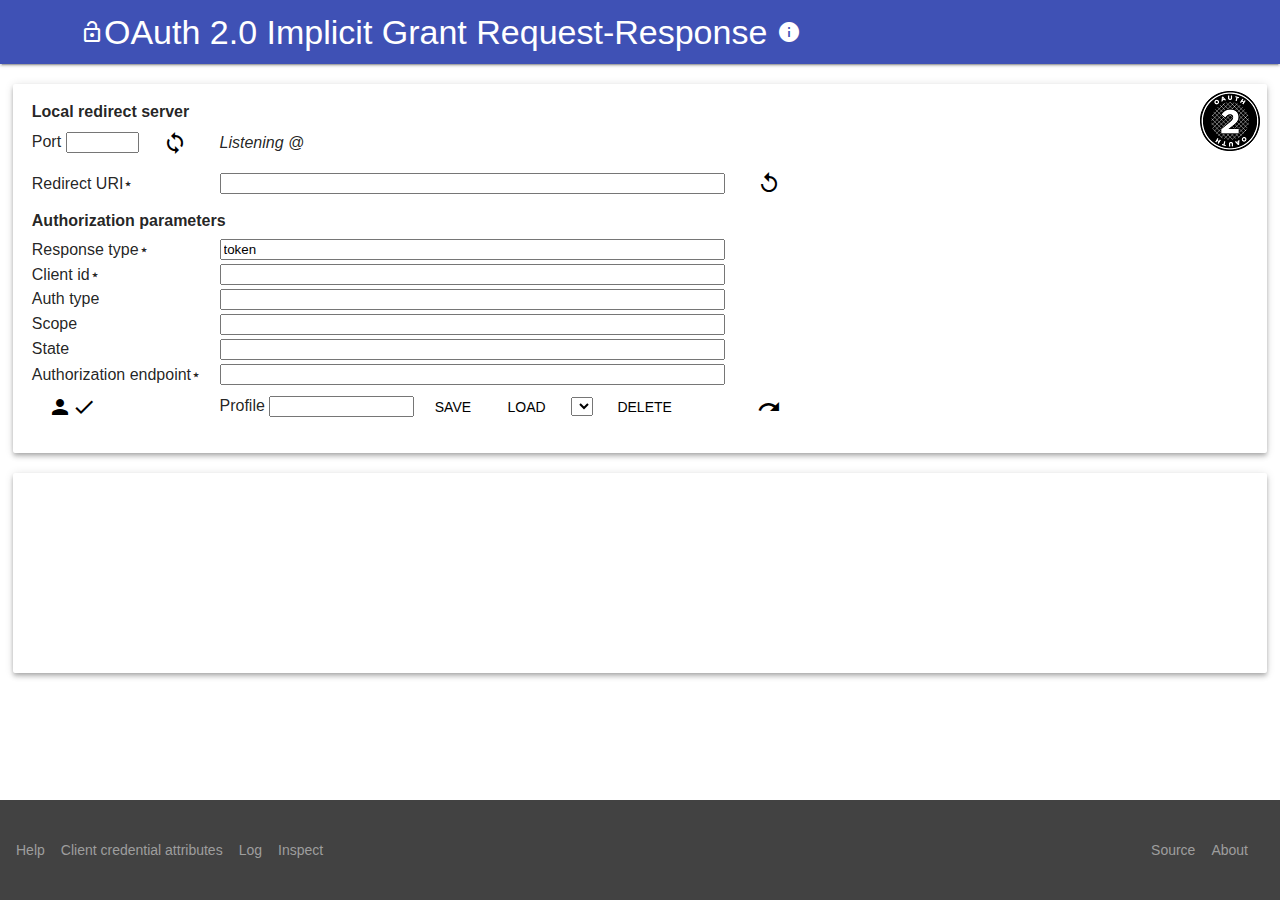
<file: src/index.html>
<html>

<head>
  <title>OAuth2 Client Credentials</title>
  <!-- Material Design Lite -->
  <script src="mdl/material.min.js"></script>
  <link rel="stylesheet" href="mdl/material.min.css" />
  <!-- Material Design icon font -->
  <link rel="stylesheet" href="mdl/material-Icons.css" />
  <link rel="stylesheet" href="styles/main.css" />
  <script src="index.js"></script>
</head>

<body>
  <div class="mdl-layout mdl-js-layout mdl-layout--fixed-header">
    <header class="mdl-layout__header">
      <div class="mdl-layout__header-row">
        <h3>
          <span class="icon material-icons">lock_open</span>OAuth 2.0 Implicit Grant Request-Response
          <span id="info" class="icon material-icons" style="cursor: pointer">info</span>
        </h3>
      </div>
    </header>
    <main class="mdl-layout__content" style="flex: 1 0 auto;">
      <!-- h3><img src="img/oauth2.png"/>OAuth 2.0 Implicit Grant Request-Response <span class="icon material-icons" style="cursor: pointer">info</span></h3 -->
      <div class="mdl-card mdl-shadow--4dp" style="width: 98%;margin: 20 auto;">
        <div style="position: absolute; top: 0; right: 0;">
            <img src="img/oauth2-logo.png" style="padding-right: 5px; padding-top: 5px;" />
        </div>
        <div class="mdl-card__supporting-text">
          
          <table>
            <tr>
              <td colspan="3"><strong>Local redirect server</strong></td>
            </tr>
            <tr>
              <td>Port&nbsp;<input type="text" id="port" size="6" />&nbsp;<button id="server_port" type="button" class="mdl-button">
                    <span class="icon material-icons">sync</span>
                  </button>
                <div class="mdl-tooltip" data-mdl-for="server_port">Restart built-in web server on given port</div>
                  </td>
              <td>&nbsp;</td>
              <td><em>Listening @ <span id="listen_at"></span></em></td>
            </tr>
            <tr>
              <td>Redirect URI&sstarf;</td>
              <td>&nbsp;</td>
              <td><input type="text" id="redirect_uri" value="" size="60" /></td>
              <td>&nbsp;</td>
              <td>
                <button id="set-local-redirect" type="button" class="mdl-button"><span class="icon material-icons">replay</span></button>
                <div class="mdl-tooltip" data-mdl-for="set-local-redirect">Set redirect to built-in web server</div>
              </td>
            </tr>
            <tr style="height: 0.3em"></tr>
            <tr>
              <td colspan="3"><strong>Authorization parameters</strong></td>
            </tr>
            <tr style="height: 0.2em"></tr>
            <tr>
              <td>Response type&sstarf;</td>
              <td>&nbsp;</td>
              <td>
                <input type="text" id="response_type" value="token" size="60" />
              </td>
            </tr>
            <tr>
              <td>Client id&sstarf;</td>
              <td>&nbsp;</td>
              <td>
                <input type="text" id="client_id" value="" size="60" />
              </td>
            </tr>
            <tr>
              <td>Auth type</td>
              <td>&nbsp;</td>
              <td>
                <input type="text" id="auth_type" value="" size="60" />
              </td>
            </tr>
            <tr>
              <td>Scope</td>
              <td>&nbsp;</td>
              <td>
                <input type="text" id="scope" value="" size="60" />
              </td>
            </tr>
            <tr>
              <td>State</td>
              <td>&nbsp;</td>
              <td>
                <input type="text" id="state" value="" size="60" />
              </td>
            </tr>
            <tr>
              <td>Authorization endpoint&sstarf;</td>
              <td>&nbsp;</td>
              <td>
                <input type="text" id="auth_uri" value="" size="60" />
              </td>
            </tr>
            <tr>
              <td>
                <button id="login-button" type="button" class="mdl-button"><span class="icon material-icons">person</span><span class="icon material-icons">check</span></button>
                <div class="mdl-tooltip" data-mdl-for="login-button">Start login flow</div>
              </td>
              <td>&nbsp;</td>
              <td>
                 Profile&nbsp;<input type="text" id="profile_name" value="" size="15" />
                 <button id="profile-save-button" type="button" class="mdl-button">Save</button>
                 <button id="profile-load-button" type="button" class="mdl-button">Load</button>
                 &nbsp;<select id="profile-list-select"></select>
                 &nbsp;<button id="profile-delete-button" type="button" class="mdl-button">Delete</button>
                 <div class="mdl-tooltip" data-mdl-for="profile_name">Profile name</div>
                 <div class="mdl-tooltip" data-mdl-for="profile-save-button">Save profile</div>
                 <div class="mdl-tooltip" data-mdl-for="profile-load-button">Load profile</div>
                 <div class="mdl-tooltip" data-mdl-for="profile-list-select">Select and load profile</div>
                 <div class="mdl-tooltip" data-mdl-for="profile-delete-button">Delete profile</div>
              </td>
              <td>&nbsp;</td>
              <td>
                <button id="reset-webview" type="button" class="mdl-button"><span class="icon material-icons">redo</span></button>
                <div class="mdl-tooltip" data-mdl-for="reset-webview">Reset login view</div>
              </td>
            </tr>
            <tr style="height: 0.2em"></tr>
            <tr><td colspan="3"><em><span id="message" style="color: red"></span></em></td></tr>
          </table>
        </div>
      </div>
      <div class="mdl-card mdl-shadow--4dp" style="width: 98%;margin: 20 auto;">
        <webview id="the-view" src="init.html" partition="trusted" height="340px" style="width: 100%;"></webview>
      </div>
      <!-- ======= -->
      <!-- dialogs -->
      <!-- ======= -->
      <dialog id="info-dialog" class="mdl-dialog" style="min-width: 80%">
        <h3 class="mdl-dialog__title">OAuth2 access token</h3>
        <div class="mdl-dialog__content">
          <p>The purpose of this application is to allow you to retrieve an OAuth 2.0 access token (typically bearer) using the implicit grant
            flow,
            <em>without having to develop a client application</em>.</p>
          <p>The application starts an embedded web server that resonds to the redirect sent from the authorization server (when
            localhost redirect is used).
          </p>
          </p><strong>Note:</strong>If the application is useable in a test or development environment where the authorization
          server accepts arbitrary redirect urls, or in an environment where the redirect url is explicitly registered on
          the server, then the token is displayed directly in the UI where it can be copied from. Else the response can be
          viewed by clicking the Inspect link at the bottom of the page.</p>
          <p>The token can be used to test API's through applications such as Postman or SoapUI:
            <ul>
              <li><img src="img/postman.ico" /> Postman - see <a target="_blank" href="https://www.getpostman.com/">website</a>                or <a target="_blank" href="https://chrome.google.com/webstore/detail/postman/fhbjgbiflinjbdggehcddcbncdddomop">Chrome web store</a></li>
            </ul>
            <ul>
              <li><img src="img/soapui.ico" /> SoapUI - see <a target="_blank" href="https://www.soapui.org/">website</a></li>
            </ul>
          </p>
        </div>
        <div class="mdl-dialog__actions">
          <button id="info-dialog-close" type="button" class="mdl-button">Close</button>
        </div>
      </dialog>
      <dialog id="help-dialog" class="mdl-dialog" style="min-width: 80%">
        <h3 class="mdl-dialog__title">Usage</h3>
        <div class="mdl-dialog__content">
          <p>help info goes here.</p>
        </div>
        <div class="mdl-dialog__actions">
          <button id="help-dialog-close" type="button" class="mdl-button">Close</button>
        </div>
      </dialog>
      <dialog id="cca-dialog" class="mdl-dialog" style="min-width: 80%">
        <h3 class="mdl-dialog__title">Client credential attributes</h3>
        <div class="mdl-dialog__content">
          <table>
            <tr>
              <td colspan="3">
                <strong>Note:</strong>The OAuth 2.0 Authorization Framework is descibed in
                <a target="_blank" href="https://tools.ietf.org/html/rfc6749">rfc6749</a>
              </td>
            </tr>
            <tr>
              <td colspan="3">
                <h4>Request attributes (query parameters)</h4>
              </td>
            </tr>
            <tr>
              <td>
                <strong>response_type</strong>
              </td>
              <td>&nbsp;</td>
              <td>Required. Must be set to
                <strong>token</strong>.</td>
            </tr>
            <tr>
              <td>
                <strong>client_id</strong>
              </td>
              <td>&nbsp;</td>
              <td>Required. The client identifier - registered on authorization server.</td>
            </tr>
            <tr>
              <td>
                <strong>redirect_uri</strong>
              </td>
              <td>&nbsp;</td>
              <td>The redirect URI that the authorization server will send to the client after successfull login.</td>
            </tr>
            <tr>
              <td>
                <strong>scope</strong>
              </td>
              <td>&nbsp;</td>
              <td>Optional. See
                <a target=_blank href="https://tools.ietf.org/html/rfc6749#section-3.3">rfc6749 section 3.3</a>.</td>
            </tr>
            <tr>
              <td>
                <strong>state</strong>
              </td>
              <td>&nbsp;</td>
              <td>Optional. A "per request" value that is passed back to the client (via redirect uri) along with the authorization
                code (bearer token).
              </td>
            </tr>
            <tr>
              <td colspan="3">
                <h4>Response attributes (fragment parameters)</h4>
              </td>
            </tr>
            <tr>
              <td>
                <strong>access_token</strong>
              </td>
              <td>&nbsp;</td>
              <td>Required. The access token issued by the authorization server.</td>
            </tr>
            <tr>
              <td>
                <strong>token_type</strong>
              </td>
              <td>&nbsp;</td>
              <td>Required. Typically "Bearer", see
                <a target=_blank href="https://tools.ietf.org/html/rfc6749#section-7.1">rfc6749 section 7.1</a.</td>
              </tr>
              <tr>
                <td>
                  <strong>expires_in</strong>
                </td>
                <td>&nbsp;</td>
                <td>Recommended. The lifetime in seconds of the access token.</td>
              </tr>
              <tr>
                <td>
                  <strong>scope</strong>
                </td>
                <td>&nbsp;</td>
                <td>See
                  <a target=_blank href="https://tools.ietf.org/html/rfc6749#section-3.3">rfc6749 section 3.3</a>.</td>
            </tr>
            <tr>
              <td>
                <strong>state</strong>
              </td>
              <td>&nbsp;</td>
              <td>If the client sent a state value in the authorization request then the state attribute must be present and
                the value must be the same as the client provided.</td>
            </tr>
          </table>
        </div>
        <div class="mdl-dialog__actions">
          <button id="cca-dialog-close" type="button" class="mdl-button">Close</button>
        </div>
      </dialog>
      <dialog id="about-dialog" class="mdl-dialog" style="min-width: 50%">
        <h3 class="mdl-dialog__title">About</h3>
        <div class="mdl-dialog__content">
          <table>
            <tr>
              <td><strong>Author</strong></td>
              <td>&nbsp;</td>
              <td>Peter Frandsen</td>
            </tr>
            <tr>
              <td><strong>Github</strong></td>
              <td>&nbsp;</td>
              <td><a target="_blank" href="https://github.com/pfrandsen">https://github.com/pfrandsen</a></td>
            </tr>
            <tr>
              <td><strong>Based on</strong></td>
              <td>&nbsp;</td>
              <td>Chrome web server sample app, see
                <a target="_blank" href="https://github.com/GoogleChrome/chrome-app-samples/tree/master/samples/webserver">github</a></td>
            </tr>
            <tr>
              <td><strong>License</strong></td>
              <td>&nbsp;</td>
              <td><a target="_blank" href="http://www.apache.org/licenses/LICENSE-2.0">Apache 2.0</a></td>
            </tr>
          </table>
        </div>
        <div class="mdl-dialog__actions">
          <button id="about-dialog-close" type="button" class="mdl-button">Close</button>
        </div>
      </dialog>
      <dialog id="log-dialog" class="mdl-dialog" style="min-width: 80%">
        <h3 class="mdl-dialog__title">Latest log entries</h3>
        <div class="mdl-dialog__content">
          <table>
            <tr>
              <td>
                <strong>1</strong>
              </td>
              <td>&nbsp;</td>
              <td>
                <input type="text" id="result-1" size="80" />
              </td>
            </tr>
            <tr>
              <td>
                <strong>2</strong>
              </td>
              <td>&nbsp;</td>
              <td>
                <input type="text" id="result-2" size="80" />
              </td>
            </tr>
            <tr>
              <td>
                <strong>3</strong>
              </td>
              <td>&nbsp;</td>
              <td>
                <input type="text" id="result-3" size="80" />
              </td>
            </tr>
            <tr>
              <td>
                <strong>4</strong>
              </td>
              <td>&nbsp;</td>
              <td>
                <input type="text" id="result-4" size="80" />
              </td>
            </tr>
            <tr>
              <td>
                <strong>5</strong>
              </td>
              <td>&nbsp;</td>
              <td>
                <input type="text" id="result-5" size="80" />
              </td>
            </tr>
          </table>
        </div>
        <div class="mdl-dialog__actions">
          <button id="log-dialog-close" type="button" class="mdl-button">Close</button>
        </div>
      </dialog>
      <dialog id="inspect-dialog" class="mdl-dialog" style="min-width: 80%">
        <h3 class="mdl-dialog__title">OAuth2 Response</h3>
        <div class="mdl-dialog__content">
          <table>
            <tr>
              <td>
                <strong>access_token</strong>
              </td>
              <td>&nbsp;</td>
              <td>
                <input type="text" id="inspect-access_token" size="70" />
              </td>
            </tr>
            <tr>
              <td>
                <strong>token_type</strong>
              </td>
              <td>&nbsp;</td>
              <td>
                <input type="text" id="inspect-token_type" size="70" />
              </td>
            </tr>
            <tr>
              <td>
                <strong>expires_in</strong>
              </td>
              <td>&nbsp;</td>
              <td>
                <input type="text" id="inspect-expires_in" size="70" />
              </td>
            </tr>
            <tr>
              <td>
                <strong>scope</strong>
              </td>
              <td>&nbsp;</td>
              <td>
                <input type="text" id="inspect-scope" size="70" />
              </td>
            </tr>
            <tr>
              <td>
                <strong>state</strong>
              </td>
              <td>&nbsp;</td>
              <td>
                <input type="text" id="inspect-state" size="70" />
              </td>
            </tr>
            <tr>
              <td>
                <strong>all</strong>
              </td>
              <td>&nbsp;</td>
              <td>
                <input type="text" id="inspect-all" size="70" />
              </td>
            </tr>
          </table>
        </div>
        <div class="mdl-dialog__actions">
          <button id="inspect-dialog-close" type="button" class="mdl-button">Close</button>
        </div>
      </dialog>
    </main>
    <footer class="mdl-mini-footer">
      <div class="mdl-mini-footer__left-section">
        <ul class="mdl-mini-footer__link-list">
          <li>
            <a href="#" id="help">Help</a>
          </li>
          <li>
            <a href="#" id="cca">Client credential attributes</a>
          </li>
          <li>
            <a href="#" id="log">Log</a>
          </li>
          <li>
            <a href="#" id="inspect">Inspect</a>
          </li>
        </ul>
      </div>
      <div class="mdl-mini-footer__right-section">
        <ul class="mdl-mini-footer__link-list">
          <li>
            <a target="_blank" href="https://github.com/pfrandsen/OAuth-implicit-grant-Chrome-app">Source</a>
          </li>
          <li>
            <a href="#" id="about">About</a>
          </li>
        </ul>
      </div>
    </footer>
  </div>
</body>

</html>
</file>
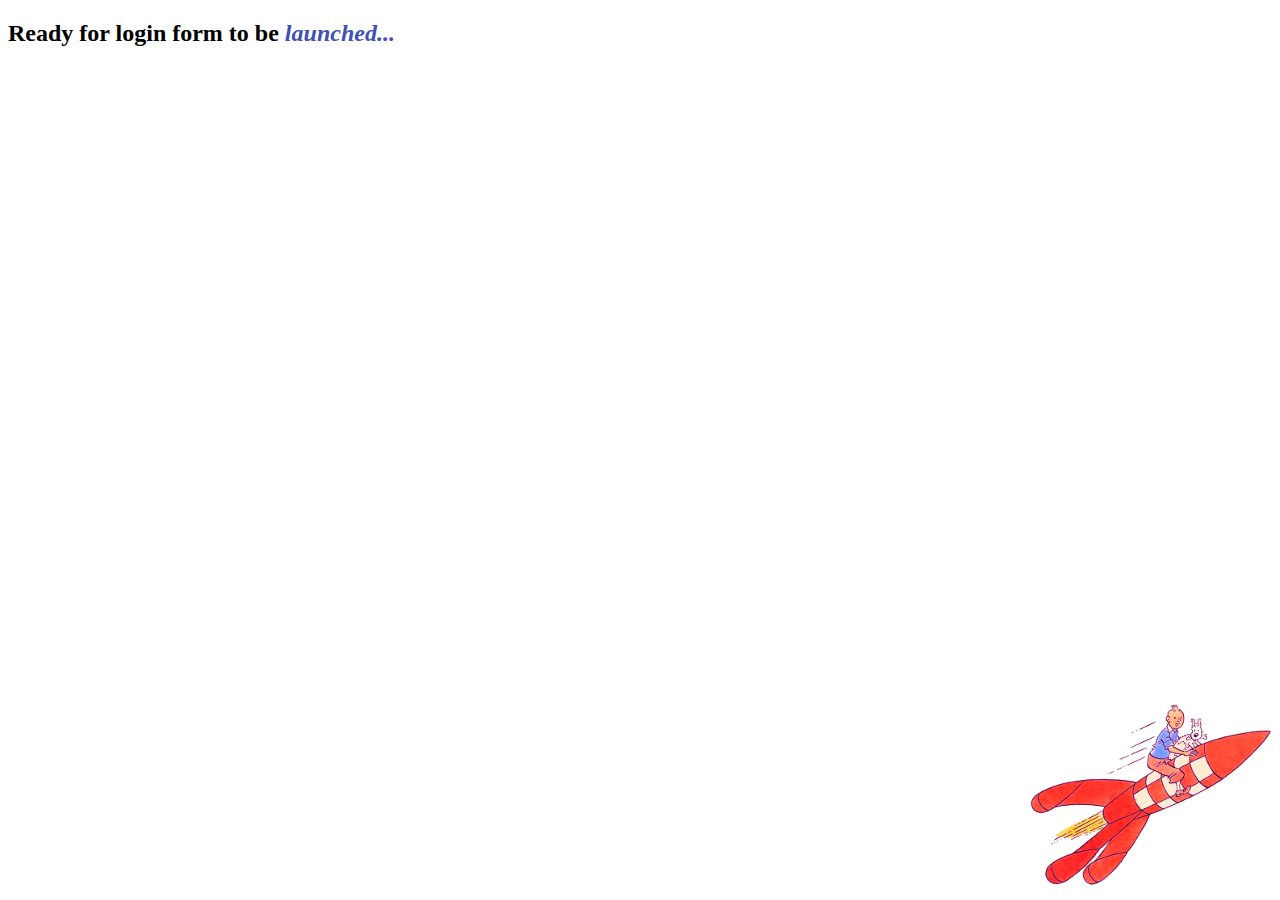
<file: src/init.html>
<!DOCTYPE html>
<html lang="en">
    
    <head>
        <title>Info page</title>
    </head>
    
    <body>
        <h2>Ready for login form to be <em><span style="color: #3F51B5;">launched...</span></em></h2>
        <div style="position: absolute; bottom: 0; right: 0;">
            <img src="img/rckt.png" style="padding-right: 5px; padding-bottom: 5px;" />
        </div>
    </body>

</html>
</file>
<file: src/mdl/material-Icons.css>
@font-face {
  font-family: 'Material Icons';
  font-style: normal;
  font-weight: 400;
  src: local('Material Icons'), local('MaterialIcons-Regular'), url(./material.ttf) format('truetype');
}

.material-icons {
  font-family: 'Material Icons';
  font-weight: normal;
  font-style: normal;
  font-size: 24px;
  line-height: 1;
  letter-spacing: normal;
  text-transform: none;
  display: inline-block;
  white-space: nowrap;
  word-wrap: normal;
  direction: ltr;
}
</file>
<file: src/styles/main.css>
/* Will be compiled down to a single stylesheet with your sass files */
</file>
<file: src/mdl/material.min.css>
/**
 * material-design-lite - Material Design Components in CSS, JS and HTML
 * @version v1.2.0
 * @license Apache-2.0
 * @copyright 2015 Google, Inc.
 * @link https://github.com/google/material-design-lite
 */
@charset "UTF-8";html{color:rgba(0,0,0,.87)}::-moz-selection{background:#b3d4fc;text-shadow:none}::selection{background:#b3d4fc;text-shadow:none}hr{display:block;height:1px;border:0;border-top:1px solid #ccc;margin:1em 0;padding:0}audio,canvas,iframe,img,svg,video{vertical-align:middle}fieldset{border:0;margin:0;padding:0}textarea{resize:vertical}.browserupgrade{margin:.2em 0;background:#ccc;color:#000;padding:.2em 0}.hidden{display:none!important}.visuallyhidden{border:0;clip:rect(0 0 0 0);height:1px;margin:-1px;overflow:hidden;padding:0;position:absolute;width:1px}.visuallyhidden.focusable:active,.visuallyhidden.focusable:focus{clip:auto;height:auto;margin:0;overflow:visible;position:static;width:auto}.invisible{visibility:hidden}.clearfix:before,.clearfix:after{content:" ";display:table}.clearfix:after{clear:both}@media print{*,*:before,*:after,*:first-letter{background:transparent!important;color:#000!important;box-shadow:none!important}a,a:visited{text-decoration:underline}a[href]:after{content:" (" attr(href)")"}abbr[title]:after{content:" (" attr(title)")"}a[href^="#"]:after,a[href^="javascript:"]:after{content:""}pre,blockquote{border:1px solid #999;page-break-inside:avoid}thead{display:table-header-group}tr,img{page-break-inside:avoid}img{max-width:100%!important}p,h2,h3{orphans:3;widows:3}h2,h3{page-break-after:avoid}}a,.mdl-accordion,.mdl-button,.mdl-card,.mdl-checkbox,.mdl-dropdown-menu,.mdl-icon-toggle,.mdl-item,.mdl-radio,.mdl-slider,.mdl-switch,.mdl-tabs__tab{-webkit-tap-highlight-color:transparent;-webkit-tap-highlight-color:rgba(255,255,255,0)}html{width:100%;height:100%;-ms-touch-action:manipulation;touch-action:manipulation}body{width:100%;min-height:100%;margin:0}main{display:block}*[hidden]{display:none!important}html,body{font-family:"Helvetica","Arial",sans-serif;font-size:14px;font-weight:400;line-height:20px}h1,h2,h3,h4,h5,h6,p{padding:0}h1 small,h2 small,h3 small,h4 small,h5 small,h6 small{font-family:"Roboto","Helvetica","Arial",sans-serif;font-weight:400;line-height:1.35;letter-spacing:-.02em;opacity:.54;font-size:.6em}h1{font-size:56px;line-height:1.35;letter-spacing:-.02em;margin:24px 0}h1,h2{font-family:"Roboto","Helvetica","Arial",sans-serif;font-weight:400}h2{font-size:45px;line-height:48px}h2,h3{margin:24px 0}h3{font-size:34px;line-height:40px}h3,h4{font-family:"Roboto","Helvetica","Arial",sans-serif;font-weight:400}h4{font-size:24px;line-height:32px;-moz-osx-font-smoothing:grayscale;margin:24px 0 16px}h5{font-size:20px;font-weight:500;line-height:1;letter-spacing:.02em}h5,h6{font-family:"Roboto","Helvetica","Arial",sans-serif;margin:24px 0 16px}h6{font-size:16px;letter-spacing:.04em}h6,p{font-weight:400;line-height:24px}p{font-size:14px;letter-spacing:0;margin:0 0 16px}a{color:#ff4081;font-weight:500}blockquote{font-family:"Roboto","Helvetica","Arial",sans-serif;position:relative;font-size:24px;font-weight:300;font-style:italic;line-height:1.35;letter-spacing:.08em}blockquote:before{position:absolute;left:-.5em;content:'“'}blockquote:after{content:'”';margin-left:-.05em}mark{background-color:#f4ff81}dt{font-weight:700}address{font-size:12px;line-height:1;font-style:normal}address,ul,ol{font-weight:400;letter-spacing:0}ul,ol{font-size:14px;line-height:24px}.mdl-typography--display-4,.mdl-typography--display-4-color-contrast{font-family:"Roboto","Helvetica","Arial",sans-serif;font-size:112px;font-weight:300;line-height:1;letter-spacing:-.04em}.mdl-typography--display-4-color-contrast{opacity:.54}.mdl-typography--display-3,.mdl-typography--display-3-color-contrast{font-family:"Roboto","Helvetica","Arial",sans-serif;font-size:56px;font-weight:400;line-height:1.35;letter-spacing:-.02em}.mdl-typography--display-3-color-contrast{opacity:.54}.mdl-typography--display-2,.mdl-typography--display-2-color-contrast{font-family:"Roboto","Helvetica","Arial",sans-serif;font-size:45px;font-weight:400;line-height:48px}.mdl-typography--display-2-color-contrast{opacity:.54}.mdl-typography--display-1,.mdl-typography--display-1-color-contrast{font-family:"Roboto","Helvetica","Arial",sans-serif;font-size:34px;font-weight:400;line-height:40px}.mdl-typography--display-1-color-contrast{opacity:.54}.mdl-typography--headline,.mdl-typography--headline-color-contrast{font-family:"Roboto","Helvetica","Arial",sans-serif;font-size:24px;font-weight:400;line-height:32px;-moz-osx-font-smoothing:grayscale}.mdl-typography--headline-color-contrast{opacity:.87}.mdl-typography--title,.mdl-typography--title-color-contrast{font-family:"Roboto","Helvetica","Arial",sans-serif;font-size:20px;font-weight:500;line-height:1;letter-spacing:.02em}.mdl-typography--title-color-contrast{opacity:.87}.mdl-typography--subhead,.mdl-typography--subhead-color-contrast{font-family:"Roboto","Helvetica","Arial",sans-serif;font-size:16px;font-weight:400;line-height:24px;letter-spacing:.04em}.mdl-typography--subhead-color-contrast{opacity:.87}.mdl-typography--body-2,.mdl-typography--body-2-color-contrast{font-size:14px;font-weight:700;line-height:24px;letter-spacing:0}.mdl-typography--body-2-color-contrast{opacity:.87}.mdl-typography--body-1,.mdl-typography--body-1-color-contrast{font-size:14px;font-weight:400;line-height:24px;letter-spacing:0}.mdl-typography--body-1-color-contrast{opacity:.87}.mdl-typography--body-2-force-preferred-font,.mdl-typography--body-2-force-preferred-font-color-contrast{font-family:"Roboto","Helvetica","Arial",sans-serif;font-size:14px;font-weight:500;line-height:24px;letter-spacing:0}.mdl-typography--body-2-force-preferred-font-color-contrast{opacity:.87}.mdl-typography--body-1-force-preferred-font,.mdl-typography--body-1-force-preferred-font-color-contrast{font-family:"Roboto","Helvetica","Arial",sans-serif;font-size:14px;font-weight:400;line-height:24px;letter-spacing:0}.mdl-typography--body-1-force-preferred-font-color-contrast{opacity:.87}.mdl-typography--caption,.mdl-typography--caption-force-preferred-font{font-size:12px;font-weight:400;line-height:1;letter-spacing:0}.mdl-typography--caption-force-preferred-font{font-family:"Roboto","Helvetica","Arial",sans-serif}.mdl-typography--caption-color-contrast,.mdl-typography--caption-force-preferred-font-color-contrast{font-size:12px;font-weight:400;line-height:1;letter-spacing:0;opacity:.54}.mdl-typography--caption-force-preferred-font-color-contrast,.mdl-typography--menu{font-family:"Roboto","Helvetica","Arial",sans-serif}.mdl-typography--menu{font-size:14px;font-weight:500;line-height:1;letter-spacing:0}.mdl-typography--menu-color-contrast{opacity:.87}.mdl-typography--menu-color-contrast,.mdl-typography--button,.mdl-typography--button-color-contrast{font-family:"Roboto","Helvetica","Arial",sans-serif;font-size:14px;font-weight:500;line-height:1;letter-spacing:0}.mdl-typography--button,.mdl-typography--button-color-contrast{text-transform:uppercase}.mdl-typography--button-color-contrast{opacity:.87}.mdl-typography--text-left{text-align:left}.mdl-typography--text-right{text-align:right}.mdl-typography--text-center{text-align:center}.mdl-typography--text-justify{text-align:justify}.mdl-typography--text-nowrap{white-space:nowrap}.mdl-typography--text-lowercase{text-transform:lowercase}.mdl-typography--text-uppercase{text-transform:uppercase}.mdl-typography--text-capitalize{text-transform:capitalize}.mdl-typography--font-thin{font-weight:200!important}.mdl-typography--font-light{font-weight:300!important}.mdl-typography--font-regular{font-weight:400!important}.mdl-typography--font-medium{font-weight:500!important}.mdl-typography--font-bold{font-weight:700!important}.mdl-typography--font-black{font-weight:900!important}.material-icons{font-family:'Material Icons';font-weight:400;font-style:normal;font-size:24px;line-height:1;letter-spacing:normal;text-transform:none;display:inline-block;word-wrap:normal;-moz-font-feature-settings:'liga';font-feature-settings:'liga';-webkit-font-feature-settings:'liga';-webkit-font-smoothing:antialiased}.mdl-color-text--red{color:#f44336 !important}.mdl-color--red{background-color:#f44336 !important}.mdl-color-text--red-50{color:#ffebee !important}.mdl-color--red-50{background-color:#ffebee !important}.mdl-color-text--red-100{color:#ffcdd2 !important}.mdl-color--red-100{background-color:#ffcdd2 !important}.mdl-color-text--red-200{color:#ef9a9a !important}.mdl-color--red-200{background-color:#ef9a9a !important}.mdl-color-text--red-300{color:#e57373 !important}.mdl-color--red-300{background-color:#e57373 !important}.mdl-color-text--red-400{color:#ef5350 !important}.mdl-color--red-400{background-color:#ef5350 !important}.mdl-color-text--red-500{color:#f44336 !important}.mdl-color--red-500{background-color:#f44336 !important}.mdl-color-text--red-600{color:#e53935 !important}.mdl-color--red-600{background-color:#e53935 !important}.mdl-color-text--red-700{color:#d32f2f !important}.mdl-color--red-700{background-color:#d32f2f !important}.mdl-color-text--red-800{color:#c62828 !important}.mdl-color--red-800{background-color:#c62828 !important}.mdl-color-text--red-900{color:#b71c1c !important}.mdl-color--red-900{background-color:#b71c1c !important}.mdl-color-text--red-A100{color:#ff8a80 !important}.mdl-color--red-A100{background-color:#ff8a80 !important}.mdl-color-text--red-A200{color:#ff5252 !important}.mdl-color--red-A200{background-color:#ff5252 !important}.mdl-color-text--red-A400{color:#ff1744 !important}.mdl-color--red-A400{background-color:#ff1744 !important}.mdl-color-text--red-A700{color:#d50000 !important}.mdl-color--red-A700{background-color:#d50000 !important}.mdl-color-text--pink{color:#e91e63 !important}.mdl-color--pink{background-color:#e91e63 !important}.mdl-color-text--pink-50{color:#fce4ec !important}.mdl-color--pink-50{background-color:#fce4ec !important}.mdl-color-text--pink-100{color:#f8bbd0 !important}.mdl-color--pink-100{background-color:#f8bbd0 !important}.mdl-color-text--pink-200{color:#f48fb1 !important}.mdl-color--pink-200{background-color:#f48fb1 !important}.mdl-color-text--pink-300{color:#f06292 !important}.mdl-color--pink-300{background-color:#f06292 !important}.mdl-color-text--pink-400{color:#ec407a !important}.mdl-color--pink-400{background-color:#ec407a !important}.mdl-color-text--pink-500{color:#e91e63 !important}.mdl-color--pink-500{background-color:#e91e63 !important}.mdl-color-text--pink-600{color:#d81b60 !important}.mdl-color--pink-600{background-color:#d81b60 !important}.mdl-color-text--pink-700{color:#c2185b !important}.mdl-color--pink-700{background-color:#c2185b !important}.mdl-color-text--pink-800{color:#ad1457 !important}.mdl-color--pink-800{background-color:#ad1457 !important}.mdl-color-text--pink-900{color:#880e4f !important}.mdl-color--pink-900{background-color:#880e4f !important}.mdl-color-text--pink-A100{color:#ff80ab !important}.mdl-color--pink-A100{background-color:#ff80ab !important}.mdl-color-text--pink-A200{color:#ff4081 !important}.mdl-color--pink-A200{background-color:#ff4081 !important}.mdl-color-text--pink-A400{color:#f50057 !important}.mdl-color--pink-A400{background-color:#f50057 !important}.mdl-color-text--pink-A700{color:#c51162 !important}.mdl-color--pink-A700{background-color:#c51162 !important}.mdl-color-text--purple{color:#9c27b0 !important}.mdl-color--purple{background-color:#9c27b0 !important}.mdl-color-text--purple-50{color:#f3e5f5 !important}.mdl-color--purple-50{background-color:#f3e5f5 !important}.mdl-color-text--purple-100{color:#e1bee7 !important}.mdl-color--purple-100{background-color:#e1bee7 !important}.mdl-color-text--purple-200{color:#ce93d8 !important}.mdl-color--purple-200{background-color:#ce93d8 !important}.mdl-color-text--purple-300{color:#ba68c8 !important}.mdl-color--purple-300{background-color:#ba68c8 !important}.mdl-color-text--purple-400{color:#ab47bc !important}.mdl-color--purple-400{background-color:#ab47bc !important}.mdl-color-text--purple-500{color:#9c27b0 !important}.mdl-color--purple-500{background-color:#9c27b0 !important}.mdl-color-text--purple-600{color:#8e24aa !important}.mdl-color--purple-600{background-color:#8e24aa !important}.mdl-color-text--purple-700{color:#7b1fa2 !important}.mdl-color--purple-700{background-color:#7b1fa2 !important}.mdl-color-text--purple-800{color:#6a1b9a !important}.mdl-color--purple-800{background-color:#6a1b9a !important}.mdl-color-text--purple-900{color:#4a148c !important}.mdl-color--purple-900{background-color:#4a148c !important}.mdl-color-text--purple-A100{color:#ea80fc !important}.mdl-color--purple-A100{background-color:#ea80fc !important}.mdl-color-text--purple-A200{color:#e040fb !important}.mdl-color--purple-A200{background-color:#e040fb !important}.mdl-color-text--purple-A400{color:#d500f9 !important}.mdl-color--purple-A400{background-color:#d500f9 !important}.mdl-color-text--purple-A700{color:#a0f !important}.mdl-color--purple-A700{background-color:#a0f !important}.mdl-color-text--deep-purple{color:#673ab7 !important}.mdl-color--deep-purple{background-color:#673ab7 !important}.mdl-color-text--deep-purple-50{color:#ede7f6 !important}.mdl-color--deep-purple-50{background-color:#ede7f6 !important}.mdl-color-text--deep-purple-100{color:#d1c4e9 !important}.mdl-color--deep-purple-100{background-color:#d1c4e9 !important}.mdl-color-text--deep-purple-200{color:#b39ddb !important}.mdl-color--deep-purple-200{background-color:#b39ddb !important}.mdl-color-text--deep-purple-300{color:#9575cd !important}.mdl-color--deep-purple-300{background-color:#9575cd !important}.mdl-color-text--deep-purple-400{color:#7e57c2 !important}.mdl-color--deep-purple-400{background-color:#7e57c2 !important}.mdl-color-text--deep-purple-500{color:#673ab7 !important}.mdl-color--deep-purple-500{background-color:#673ab7 !important}.mdl-color-text--deep-purple-600{color:#5e35b1 !important}.mdl-color--deep-purple-600{background-color:#5e35b1 !important}.mdl-color-text--deep-purple-700{color:#512da8 !important}.mdl-color--deep-purple-700{background-color:#512da8 !important}.mdl-color-text--deep-purple-800{color:#4527a0 !important}.mdl-color--deep-purple-800{background-color:#4527a0 !important}.mdl-color-text--deep-purple-900{color:#311b92 !important}.mdl-color--deep-purple-900{background-color:#311b92 !important}.mdl-color-text--deep-purple-A100{color:#b388ff !important}.mdl-color--deep-purple-A100{background-color:#b388ff !important}.mdl-color-text--deep-purple-A200{color:#7c4dff !important}.mdl-color--deep-purple-A200{background-color:#7c4dff !important}.mdl-color-text--deep-purple-A400{color:#651fff !important}.mdl-color--deep-purple-A400{background-color:#651fff !important}.mdl-color-text--deep-purple-A700{color:#6200ea !important}.mdl-color--deep-purple-A700{background-color:#6200ea !important}.mdl-color-text--indigo{color:#3f51b5 !important}.mdl-color--indigo{background-color:#3f51b5 !important}.mdl-color-text--indigo-50{color:#e8eaf6 !important}.mdl-color--indigo-50{background-color:#e8eaf6 !important}.mdl-color-text--indigo-100{color:#c5cae9 !important}.mdl-color--indigo-100{background-color:#c5cae9 !important}.mdl-color-text--indigo-200{color:#9fa8da !important}.mdl-color--indigo-200{background-color:#9fa8da !important}.mdl-color-text--indigo-300{color:#7986cb !important}.mdl-color--indigo-300{background-color:#7986cb !important}.mdl-color-text--indigo-400{color:#5c6bc0 !important}.mdl-color--indigo-400{background-color:#5c6bc0 !important}.mdl-color-text--indigo-500{color:#3f51b5 !important}.mdl-color--indigo-500{background-color:#3f51b5 !important}.mdl-color-text--indigo-600{color:#3949ab !important}.mdl-color--indigo-600{background-color:#3949ab !important}.mdl-color-text--indigo-700{color:#303f9f !important}.mdl-color--indigo-700{background-color:#303f9f !important}.mdl-color-text--indigo-800{color:#283593 !important}.mdl-color--indigo-800{background-color:#283593 !important}.mdl-color-text--indigo-900{color:#1a237e !important}.mdl-color--indigo-900{background-color:#1a237e !important}.mdl-color-text--indigo-A100{color:#8c9eff !important}.mdl-color--indigo-A100{background-color:#8c9eff !important}.mdl-color-text--indigo-A200{color:#536dfe !important}.mdl-color--indigo-A200{background-color:#536dfe !important}.mdl-color-text--indigo-A400{color:#3d5afe !important}.mdl-color--indigo-A400{background-color:#3d5afe !important}.mdl-color-text--indigo-A700{color:#304ffe !important}.mdl-color--indigo-A700{background-color:#304ffe !important}.mdl-color-text--blue{color:#2196f3 !important}.mdl-color--blue{background-color:#2196f3 !important}.mdl-color-text--blue-50{color:#e3f2fd !important}.mdl-color--blue-50{background-color:#e3f2fd !important}.mdl-color-text--blue-100{color:#bbdefb !important}.mdl-color--blue-100{background-color:#bbdefb !important}.mdl-color-text--blue-200{color:#90caf9 !important}.mdl-color--blue-200{background-color:#90caf9 !important}.mdl-color-text--blue-300{color:#64b5f6 !important}.mdl-color--blue-300{background-color:#64b5f6 !important}.mdl-color-text--blue-400{color:#42a5f5 !important}.mdl-color--blue-400{background-color:#42a5f5 !important}.mdl-color-text--blue-500{color:#2196f3 !important}.mdl-color--blue-500{background-color:#2196f3 !important}.mdl-color-text--blue-600{color:#1e88e5 !important}.mdl-color--blue-600{background-color:#1e88e5 !important}.mdl-color-text--blue-700{color:#1976d2 !important}.mdl-color--blue-700{background-color:#1976d2 !important}.mdl-color-text--blue-800{color:#1565c0 !important}.mdl-color--blue-800{background-color:#1565c0 !important}.mdl-color-text--blue-900{color:#0d47a1 !important}.mdl-color--blue-900{background-color:#0d47a1 !important}.mdl-color-text--blue-A100{color:#82b1ff !important}.mdl-color--blue-A100{background-color:#82b1ff !important}.mdl-color-text--blue-A200{color:#448aff !important}.mdl-color--blue-A200{background-color:#448aff !important}.mdl-color-text--blue-A400{color:#2979ff !important}.mdl-color--blue-A400{background-color:#2979ff !important}.mdl-color-text--blue-A700{color:#2962ff !important}.mdl-color--blue-A700{background-color:#2962ff !important}.mdl-color-text--light-blue{color:#03a9f4 !important}.mdl-color--light-blue{background-color:#03a9f4 !important}.mdl-color-text--light-blue-50{color:#e1f5fe !important}.mdl-color--light-blue-50{background-color:#e1f5fe !important}.mdl-color-text--light-blue-100{color:#b3e5fc !important}.mdl-color--light-blue-100{background-color:#b3e5fc !important}.mdl-color-text--light-blue-200{color:#81d4fa !important}.mdl-color--light-blue-200{background-color:#81d4fa !important}.mdl-color-text--light-blue-300{color:#4fc3f7 !important}.mdl-color--light-blue-300{background-color:#4fc3f7 !important}.mdl-color-text--light-blue-400{color:#29b6f6 !important}.mdl-color--light-blue-400{background-color:#29b6f6 !important}.mdl-color-text--light-blue-500{color:#03a9f4 !important}.mdl-color--light-blue-500{background-color:#03a9f4 !important}.mdl-color-text--light-blue-600{color:#039be5 !important}.mdl-color--light-blue-600{background-color:#039be5 !important}.mdl-color-text--light-blue-700{color:#0288d1 !important}.mdl-color--light-blue-700{background-color:#0288d1 !important}.mdl-color-text--light-blue-800{color:#0277bd !important}.mdl-color--light-blue-800{background-color:#0277bd !important}.mdl-color-text--light-blue-900{color:#01579b !important}.mdl-color--light-blue-900{background-color:#01579b !important}.mdl-color-text--light-blue-A100{color:#80d8ff !important}.mdl-color--light-blue-A100{background-color:#80d8ff !important}.mdl-color-text--light-blue-A200{color:#40c4ff !important}.mdl-color--light-blue-A200{background-color:#40c4ff !important}.mdl-color-text--light-blue-A400{color:#00b0ff !important}.mdl-color--light-blue-A400{background-color:#00b0ff !important}.mdl-color-text--light-blue-A700{color:#0091ea !important}.mdl-color--light-blue-A700{background-color:#0091ea !important}.mdl-color-text--cyan{color:#00bcd4 !important}.mdl-color--cyan{background-color:#00bcd4 !important}.mdl-color-text--cyan-50{color:#e0f7fa !important}.mdl-color--cyan-50{background-color:#e0f7fa !important}.mdl-color-text--cyan-100{color:#b2ebf2 !important}.mdl-color--cyan-100{background-color:#b2ebf2 !important}.mdl-color-text--cyan-200{color:#80deea !important}.mdl-color--cyan-200{background-color:#80deea !important}.mdl-color-text--cyan-300{color:#4dd0e1 !important}.mdl-color--cyan-300{background-color:#4dd0e1 !important}.mdl-color-text--cyan-400{color:#26c6da !important}.mdl-color--cyan-400{background-color:#26c6da !important}.mdl-color-text--cyan-500{color:#00bcd4 !important}.mdl-color--cyan-500{background-color:#00bcd4 !important}.mdl-color-text--cyan-600{color:#00acc1 !important}.mdl-color--cyan-600{background-color:#00acc1 !important}.mdl-color-text--cyan-700{color:#0097a7 !important}.mdl-color--cyan-700{background-color:#0097a7 !important}.mdl-color-text--cyan-800{color:#00838f !important}.mdl-color--cyan-800{background-color:#00838f !important}.mdl-color-text--cyan-900{color:#006064 !important}.mdl-color--cyan-900{background-color:#006064 !important}.mdl-color-text--cyan-A100{color:#84ffff !important}.mdl-color--cyan-A100{background-color:#84ffff !important}.mdl-color-text--cyan-A200{color:#18ffff !important}.mdl-color--cyan-A200{background-color:#18ffff !important}.mdl-color-text--cyan-A400{color:#00e5ff !important}.mdl-color--cyan-A400{background-color:#00e5ff !important}.mdl-color-text--cyan-A700{color:#00b8d4 !important}.mdl-color--cyan-A700{background-color:#00b8d4 !important}.mdl-color-text--teal{color:#009688 !important}.mdl-color--teal{background-color:#009688 !important}.mdl-color-text--teal-50{color:#e0f2f1 !important}.mdl-color--teal-50{background-color:#e0f2f1 !important}.mdl-color-text--teal-100{color:#b2dfdb !important}.mdl-color--teal-100{background-color:#b2dfdb !important}.mdl-color-text--teal-200{color:#80cbc4 !important}.mdl-color--teal-200{background-color:#80cbc4 !important}.mdl-color-text--teal-300{color:#4db6ac !important}.mdl-color--teal-300{background-color:#4db6ac !important}.mdl-color-text--teal-400{color:#26a69a !important}.mdl-color--teal-400{background-color:#26a69a !important}.mdl-color-text--teal-500{color:#009688 !important}.mdl-color--teal-500{background-color:#009688 !important}.mdl-color-text--teal-600{color:#00897b !important}.mdl-color--teal-600{background-color:#00897b !important}.mdl-color-text--teal-700{color:#00796b !important}.mdl-color--teal-700{background-color:#00796b !important}.mdl-color-text--teal-800{color:#00695c !important}.mdl-color--teal-800{background-color:#00695c !important}.mdl-color-text--teal-900{color:#004d40 !important}.mdl-color--teal-900{background-color:#004d40 !important}.mdl-color-text--teal-A100{color:#a7ffeb !important}.mdl-color--teal-A100{background-color:#a7ffeb !important}.mdl-color-text--teal-A200{color:#64ffda !important}.mdl-color--teal-A200{background-color:#64ffda !important}.mdl-color-text--teal-A400{color:#1de9b6 !important}.mdl-color--teal-A400{background-color:#1de9b6 !important}.mdl-color-text--teal-A700{color:#00bfa5 !important}.mdl-color--teal-A700{background-color:#00bfa5 !important}.mdl-color-text--green{color:#4caf50 !important}.mdl-color--green{background-color:#4caf50 !important}.mdl-color-text--green-50{color:#e8f5e9 !important}.mdl-color--green-50{background-color:#e8f5e9 !important}.mdl-color-text--green-100{color:#c8e6c9 !important}.mdl-color--green-100{background-color:#c8e6c9 !important}.mdl-color-text--green-200{color:#a5d6a7 !important}.mdl-color--green-200{background-color:#a5d6a7 !important}.mdl-color-text--green-300{color:#81c784 !important}.mdl-color--green-300{background-color:#81c784 !important}.mdl-color-text--green-400{color:#66bb6a !important}.mdl-color--green-400{background-color:#66bb6a !important}.mdl-color-text--green-500{color:#4caf50 !important}.mdl-color--green-500{background-color:#4caf50 !important}.mdl-color-text--green-600{color:#43a047 !important}.mdl-color--green-600{background-color:#43a047 !important}.mdl-color-text--green-700{color:#388e3c !important}.mdl-color--green-700{background-color:#388e3c !important}.mdl-color-text--green-800{color:#2e7d32 !important}.mdl-color--green-800{background-color:#2e7d32 !important}.mdl-color-text--green-900{color:#1b5e20 !important}.mdl-color--green-900{background-color:#1b5e20 !important}.mdl-color-text--green-A100{color:#b9f6ca !important}.mdl-color--green-A100{background-color:#b9f6ca !important}.mdl-color-text--green-A200{color:#69f0ae !important}.mdl-color--green-A200{background-color:#69f0ae !important}.mdl-color-text--green-A400{color:#00e676 !important}.mdl-color--green-A400{background-color:#00e676 !important}.mdl-color-text--green-A700{color:#00c853 !important}.mdl-color--green-A700{background-color:#00c853 !important}.mdl-color-text--light-green{color:#8bc34a !important}.mdl-color--light-green{background-color:#8bc34a !important}.mdl-color-text--light-green-50{color:#f1f8e9 !important}.mdl-color--light-green-50{background-color:#f1f8e9 !important}.mdl-color-text--light-green-100{color:#dcedc8 !important}.mdl-color--light-green-100{background-color:#dcedc8 !important}.mdl-color-text--light-green-200{color:#c5e1a5 !important}.mdl-color--light-green-200{background-color:#c5e1a5 !important}.mdl-color-text--light-green-300{color:#aed581 !important}.mdl-color--light-green-300{background-color:#aed581 !important}.mdl-color-text--light-green-400{color:#9ccc65 !important}.mdl-color--light-green-400{background-color:#9ccc65 !important}.mdl-color-text--light-green-500{color:#8bc34a !important}.mdl-color--light-green-500{background-color:#8bc34a !important}.mdl-color-text--light-green-600{color:#7cb342 !important}.mdl-color--light-green-600{background-color:#7cb342 !important}.mdl-color-text--light-green-700{color:#689f38 !important}.mdl-color--light-green-700{background-color:#689f38 !important}.mdl-color-text--light-green-800{color:#558b2f !important}.mdl-color--light-green-800{background-color:#558b2f !important}.mdl-color-text--light-green-900{color:#33691e !important}.mdl-color--light-green-900{background-color:#33691e !important}.mdl-color-text--light-green-A100{color:#ccff90 !important}.mdl-color--light-green-A100{background-color:#ccff90 !important}.mdl-color-text--light-green-A200{color:#b2ff59 !important}.mdl-color--light-green-A200{background-color:#b2ff59 !important}.mdl-color-text--light-green-A400{color:#76ff03 !important}.mdl-color--light-green-A400{background-color:#76ff03 !important}.mdl-color-text--light-green-A700{color:#64dd17 !important}.mdl-color--light-green-A700{background-color:#64dd17 !important}.mdl-color-text--lime{color:#cddc39 !important}.mdl-color--lime{background-color:#cddc39 !important}.mdl-color-text--lime-50{color:#f9fbe7 !important}.mdl-color--lime-50{background-color:#f9fbe7 !important}.mdl-color-text--lime-100{color:#f0f4c3 !important}.mdl-color--lime-100{background-color:#f0f4c3 !important}.mdl-color-text--lime-200{color:#e6ee9c !important}.mdl-color--lime-200{background-color:#e6ee9c !important}.mdl-color-text--lime-300{color:#dce775 !important}.mdl-color--lime-300{background-color:#dce775 !important}.mdl-color-text--lime-400{color:#d4e157 !important}.mdl-color--lime-400{background-color:#d4e157 !important}.mdl-color-text--lime-500{color:#cddc39 !important}.mdl-color--lime-500{background-color:#cddc39 !important}.mdl-color-text--lime-600{color:#c0ca33 !important}.mdl-color--lime-600{background-color:#c0ca33 !important}.mdl-color-text--lime-700{color:#afb42b !important}.mdl-color--lime-700{background-color:#afb42b !important}.mdl-color-text--lime-800{color:#9e9d24 !important}.mdl-color--lime-800{background-color:#9e9d24 !important}.mdl-color-text--lime-900{color:#827717 !important}.mdl-color--lime-900{background-color:#827717 !important}.mdl-color-text--lime-A100{color:#f4ff81 !important}.mdl-color--lime-A100{background-color:#f4ff81 !important}.mdl-color-text--lime-A200{color:#eeff41 !important}.mdl-color--lime-A200{background-color:#eeff41 !important}.mdl-color-text--lime-A400{color:#c6ff00 !important}.mdl-color--lime-A400{background-color:#c6ff00 !important}.mdl-color-text--lime-A700{color:#aeea00 !important}.mdl-color--lime-A700{background-color:#aeea00 !important}.mdl-color-text--yellow{color:#ffeb3b !important}.mdl-color--yellow{background-color:#ffeb3b !important}.mdl-color-text--yellow-50{color:#fffde7 !important}.mdl-color--yellow-50{background-color:#fffde7 !important}.mdl-color-text--yellow-100{color:#fff9c4 !important}.mdl-color--yellow-100{background-color:#fff9c4 !important}.mdl-color-text--yellow-200{color:#fff59d !important}.mdl-color--yellow-200{background-color:#fff59d !important}.mdl-color-text--yellow-300{color:#fff176 !important}.mdl-color--yellow-300{background-color:#fff176 !important}.mdl-color-text--yellow-400{color:#ffee58 !important}.mdl-color--yellow-400{background-color:#ffee58 !important}.mdl-color-text--yellow-500{color:#ffeb3b !important}.mdl-color--yellow-500{background-color:#ffeb3b !important}.mdl-color-text--yellow-600{color:#fdd835 !important}.mdl-color--yellow-600{background-color:#fdd835 !important}.mdl-color-text--yellow-700{color:#fbc02d !important}.mdl-color--yellow-700{background-color:#fbc02d !important}.mdl-color-text--yellow-800{color:#f9a825 !important}.mdl-color--yellow-800{background-color:#f9a825 !important}.mdl-color-text--yellow-900{color:#f57f17 !important}.mdl-color--yellow-900{background-color:#f57f17 !important}.mdl-color-text--yellow-A100{color:#ffff8d !important}.mdl-color--yellow-A100{background-color:#ffff8d !important}.mdl-color-text--yellow-A200{color:#ff0 !important}.mdl-color--yellow-A200{background-color:#ff0 !important}.mdl-color-text--yellow-A400{color:#ffea00 !important}.mdl-color--yellow-A400{background-color:#ffea00 !important}.mdl-color-text--yellow-A700{color:#ffd600 !important}.mdl-color--yellow-A700{background-color:#ffd600 !important}.mdl-color-text--amber{color:#ffc107 !important}.mdl-color--amber{background-color:#ffc107 !important}.mdl-color-text--amber-50{color:#fff8e1 !important}.mdl-color--amber-50{background-color:#fff8e1 !important}.mdl-color-text--amber-100{color:#ffecb3 !important}.mdl-color--amber-100{background-color:#ffecb3 !important}.mdl-color-text--amber-200{color:#ffe082 !important}.mdl-color--amber-200{background-color:#ffe082 !important}.mdl-color-text--amber-300{color:#ffd54f !important}.mdl-color--amber-300{background-color:#ffd54f !important}.mdl-color-text--amber-400{color:#ffca28 !important}.mdl-color--amber-400{background-color:#ffca28 !important}.mdl-color-text--amber-500{color:#ffc107 !important}.mdl-color--amber-500{background-color:#ffc107 !important}.mdl-color-text--amber-600{color:#ffb300 !important}.mdl-color--amber-600{background-color:#ffb300 !important}.mdl-color-text--amber-700{color:#ffa000 !important}.mdl-color--amber-700{background-color:#ffa000 !important}.mdl-color-text--amber-800{color:#ff8f00 !important}.mdl-color--amber-800{background-color:#ff8f00 !important}.mdl-color-text--amber-900{color:#ff6f00 !important}.mdl-color--amber-900{background-color:#ff6f00 !important}.mdl-color-text--amber-A100{color:#ffe57f !important}.mdl-color--amber-A100{background-color:#ffe57f !important}.mdl-color-text--amber-A200{color:#ffd740 !important}.mdl-color--amber-A200{background-color:#ffd740 !important}.mdl-color-text--amber-A400{color:#ffc400 !important}.mdl-color--amber-A400{background-color:#ffc400 !important}.mdl-color-text--amber-A700{color:#ffab00 !important}.mdl-color--amber-A700{background-color:#ffab00 !important}.mdl-color-text--orange{color:#ff9800 !important}.mdl-color--orange{background-color:#ff9800 !important}.mdl-color-text--orange-50{color:#fff3e0 !important}.mdl-color--orange-50{background-color:#fff3e0 !important}.mdl-color-text--orange-100{color:#ffe0b2 !important}.mdl-color--orange-100{background-color:#ffe0b2 !important}.mdl-color-text--orange-200{color:#ffcc80 !important}.mdl-color--orange-200{background-color:#ffcc80 !important}.mdl-color-text--orange-300{color:#ffb74d !important}.mdl-color--orange-300{background-color:#ffb74d !important}.mdl-color-text--orange-400{color:#ffa726 !important}.mdl-color--orange-400{background-color:#ffa726 !important}.mdl-color-text--orange-500{color:#ff9800 !important}.mdl-color--orange-500{background-color:#ff9800 !important}.mdl-color-text--orange-600{color:#fb8c00 !important}.mdl-color--orange-600{background-color:#fb8c00 !important}.mdl-color-text--orange-700{color:#f57c00 !important}.mdl-color--orange-700{background-color:#f57c00 !important}.mdl-color-text--orange-800{color:#ef6c00 !important}.mdl-color--orange-800{background-color:#ef6c00 !important}.mdl-color-text--orange-900{color:#e65100 !important}.mdl-color--orange-900{background-color:#e65100 !important}.mdl-color-text--orange-A100{color:#ffd180 !important}.mdl-color--orange-A100{background-color:#ffd180 !important}.mdl-color-text--orange-A200{color:#ffab40 !important}.mdl-color--orange-A200{background-color:#ffab40 !important}.mdl-color-text--orange-A400{color:#ff9100 !important}.mdl-color--orange-A400{background-color:#ff9100 !important}.mdl-color-text--orange-A700{color:#ff6d00 !important}.mdl-color--orange-A700{background-color:#ff6d00 !important}.mdl-color-text--deep-orange{color:#ff5722 !important}.mdl-color--deep-orange{background-color:#ff5722 !important}.mdl-color-text--deep-orange-50{color:#fbe9e7 !important}.mdl-color--deep-orange-50{background-color:#fbe9e7 !important}.mdl-color-text--deep-orange-100{color:#ffccbc !important}.mdl-color--deep-orange-100{background-color:#ffccbc !important}.mdl-color-text--deep-orange-200{color:#ffab91 !important}.mdl-color--deep-orange-200{background-color:#ffab91 !important}.mdl-color-text--deep-orange-300{color:#ff8a65 !important}.mdl-color--deep-orange-300{background-color:#ff8a65 !important}.mdl-color-text--deep-orange-400{color:#ff7043 !important}.mdl-color--deep-orange-400{background-color:#ff7043 !important}.mdl-color-text--deep-orange-500{color:#ff5722 !important}.mdl-color--deep-orange-500{background-color:#ff5722 !important}.mdl-color-text--deep-orange-600{color:#f4511e !important}.mdl-color--deep-orange-600{background-color:#f4511e !important}.mdl-color-text--deep-orange-700{color:#e64a19 !important}.mdl-color--deep-orange-700{background-color:#e64a19 !important}.mdl-color-text--deep-orange-800{color:#d84315 !important}.mdl-color--deep-orange-800{background-color:#d84315 !important}.mdl-color-text--deep-orange-900{color:#bf360c !important}.mdl-color--deep-orange-900{background-color:#bf360c !important}.mdl-color-text--deep-orange-A100{color:#ff9e80 !important}.mdl-color--deep-orange-A100{background-color:#ff9e80 !important}.mdl-color-text--deep-orange-A200{color:#ff6e40 !important}.mdl-color--deep-orange-A200{background-color:#ff6e40 !important}.mdl-color-text--deep-orange-A400{color:#ff3d00 !important}.mdl-color--deep-orange-A400{background-color:#ff3d00 !important}.mdl-color-text--deep-orange-A700{color:#dd2c00 !important}.mdl-color--deep-orange-A700{background-color:#dd2c00 !important}.mdl-color-text--brown{color:#795548 !important}.mdl-color--brown{background-color:#795548 !important}.mdl-color-text--brown-50{color:#efebe9 !important}.mdl-color--brown-50{background-color:#efebe9 !important}.mdl-color-text--brown-100{color:#d7ccc8 !important}.mdl-color--brown-100{background-color:#d7ccc8 !important}.mdl-color-text--brown-200{color:#bcaaa4 !important}.mdl-color--brown-200{background-color:#bcaaa4 !important}.mdl-color-text--brown-300{color:#a1887f !important}.mdl-color--brown-300{background-color:#a1887f !important}.mdl-color-text--brown-400{color:#8d6e63 !important}.mdl-color--brown-400{background-color:#8d6e63 !important}.mdl-color-text--brown-500{color:#795548 !important}.mdl-color--brown-500{background-color:#795548 !important}.mdl-color-text--brown-600{color:#6d4c41 !important}.mdl-color--brown-600{background-color:#6d4c41 !important}.mdl-color-text--brown-700{color:#5d4037 !important}.mdl-color--brown-700{background-color:#5d4037 !important}.mdl-color-text--brown-800{color:#4e342e !important}.mdl-color--brown-800{background-color:#4e342e !important}.mdl-color-text--brown-900{color:#3e2723 !important}.mdl-color--brown-900{background-color:#3e2723 !important}.mdl-color-text--grey{color:#9e9e9e !important}.mdl-color--grey{background-color:#9e9e9e !important}.mdl-color-text--grey-50{color:#fafafa !important}.mdl-color--grey-50{background-color:#fafafa !important}.mdl-color-text--grey-100{color:#f5f5f5 !important}.mdl-color--grey-100{background-color:#f5f5f5 !important}.mdl-color-text--grey-200{color:#eee !important}.mdl-color--grey-200{background-color:#eee !important}.mdl-color-text--grey-300{color:#e0e0e0 !important}.mdl-color--grey-300{background-color:#e0e0e0 !important}.mdl-color-text--grey-400{color:#bdbdbd !important}.mdl-color--grey-400{background-color:#bdbdbd !important}.mdl-color-text--grey-500{color:#9e9e9e !important}.mdl-color--grey-500{background-color:#9e9e9e !important}.mdl-color-text--grey-600{color:#757575 !important}.mdl-color--grey-600{background-color:#757575 !important}.mdl-color-text--grey-700{color:#616161 !important}.mdl-color--grey-700{background-color:#616161 !important}.mdl-color-text--grey-800{color:#424242 !important}.mdl-color--grey-800{background-color:#424242 !important}.mdl-color-text--grey-900{color:#212121 !important}.mdl-color--grey-900{background-color:#212121 !important}.mdl-color-text--blue-grey{color:#607d8b !important}.mdl-color--blue-grey{background-color:#607d8b !important}.mdl-color-text--blue-grey-50{color:#eceff1 !important}.mdl-color--blue-grey-50{background-color:#eceff1 !important}.mdl-color-text--blue-grey-100{color:#cfd8dc !important}.mdl-color--blue-grey-100{background-color:#cfd8dc !important}.mdl-color-text--blue-grey-200{color:#b0bec5 !important}.mdl-color--blue-grey-200{background-color:#b0bec5 !important}.mdl-color-text--blue-grey-300{color:#90a4ae !important}.mdl-color--blue-grey-300{background-color:#90a4ae !important}.mdl-color-text--blue-grey-400{color:#78909c !important}.mdl-color--blue-grey-400{background-color:#78909c !important}.mdl-color-text--blue-grey-500{color:#607d8b !important}.mdl-color--blue-grey-500{background-color:#607d8b !important}.mdl-color-text--blue-grey-600{color:#546e7a !important}.mdl-color--blue-grey-600{background-color:#546e7a !important}.mdl-color-text--blue-grey-700{color:#455a64 !important}.mdl-color--blue-grey-700{background-color:#455a64 !important}.mdl-color-text--blue-grey-800{color:#37474f !important}.mdl-color--blue-grey-800{background-color:#37474f !important}.mdl-color-text--blue-grey-900{color:#263238 !important}.mdl-color--blue-grey-900{background-color:#263238 !important}.mdl-color--black{background-color:#000 !important}.mdl-color-text--black{color:#000 !important}.mdl-color--white{background-color:#fff !important}.mdl-color-text--white{color:#fff !important}.mdl-color--primary{background-color:#3f51b5 !important}.mdl-color--primary-contrast{background-color:#fff !important}.mdl-color--primary-dark{background-color:#303f9f !important}.mdl-color--accent{background-color:#ff4081 !important}.mdl-color--accent-contrast{background-color:#fff !important}.mdl-color-text--primary{color:#3f51b5 !important}.mdl-color-text--primary-contrast{color:#fff !important}.mdl-color-text--primary-dark{color:#303f9f !important}.mdl-color-text--accent{color:#ff4081 !important}.mdl-color-text--accent-contrast{color:#fff !important}.mdl-ripple{background:#000;border-radius:50%;height:50px;left:0;opacity:0;pointer-events:none;position:absolute;top:0;-webkit-transform:translate(-50%,-50%);transform:translate(-50%,-50%);width:50px;overflow:hidden}.mdl-ripple.is-animating{transition:transform .3s cubic-bezier(0,0,.2,1),width .3s cubic-bezier(0,0,.2,1),height .3s cubic-bezier(0,0,.2,1),opacity .6s cubic-bezier(0,0,.2,1);transition:transform .3s cubic-bezier(0,0,.2,1),width .3s cubic-bezier(0,0,.2,1),height .3s cubic-bezier(0,0,.2,1),opacity .6s cubic-bezier(0,0,.2,1),-webkit-transform .3s cubic-bezier(0,0,.2,1)}.mdl-ripple.is-visible{opacity:.3}.mdl-animation--default,.mdl-animation--fast-out-slow-in{transition-timing-function:cubic-bezier(.4,0,.2,1)}.mdl-animation--linear-out-slow-in{transition-timing-function:cubic-bezier(0,0,.2,1)}.mdl-animation--fast-out-linear-in{transition-timing-function:cubic-bezier(.4,0,1,1)}.mdl-badge{position:relative;white-space:nowrap;margin-right:24px}.mdl-badge:not([data-badge]){margin-right:auto}.mdl-badge[data-badge]:after{content:attr(data-badge);display:-webkit-flex;display:-ms-flexbox;display:flex;-webkit-flex-direction:row;-ms-flex-direction:row;flex-direction:row;-webkit-flex-wrap:wrap;-ms-flex-wrap:wrap;flex-wrap:wrap;-webkit-justify-content:center;-ms-flex-pack:center;justify-content:center;-webkit-align-content:center;-ms-flex-line-pack:center;align-content:center;-webkit-align-items:center;-ms-flex-align:center;align-items:center;position:absolute;top:-11px;right:-24px;font-family:"Roboto","Helvetica","Arial",sans-serif;font-weight:600;font-size:12px;width:22px;height:22px;border-radius:50%;background:#ff4081;color:#fff}.mdl-button .mdl-badge[data-badge]:after{top:-10px;right:-5px}.mdl-badge.mdl-badge--no-background[data-badge]:after{color:#ff4081;background:rgba(255,255,255,.2);box-shadow:0 0 1px gray}.mdl-badge.mdl-badge--overlap{margin-right:10px}.mdl-badge.mdl-badge--overlap:after{right:-10px}.mdl-button{background:0 0;border:none;border-radius:2px;color:#000;position:relative;height:36px;margin:0;min-width:64px;padding:0 16px;display:inline-block;font-family:"Roboto","Helvetica","Arial",sans-serif;font-size:14px;font-weight:500;text-transform:uppercase;letter-spacing:0;overflow:hidden;will-change:box-shadow;transition:box-shadow .2s cubic-bezier(.4,0,1,1),background-color .2s cubic-bezier(.4,0,.2,1),color .2s cubic-bezier(.4,0,.2,1);outline:none;cursor:pointer;text-decoration:none;text-align:center;line-height:36px;vertical-align:middle}.mdl-button::-moz-focus-inner{border:0}.mdl-button:hover{background-color:rgba(158,158,158,.2)}.mdl-button:focus:not(:active){background-color:rgba(0,0,0,.12)}.mdl-button:active{background-color:rgba(158,158,158,.4)}.mdl-button.mdl-button--colored{color:#3f51b5}.mdl-button.mdl-button--colored:focus:not(:active){background-color:rgba(0,0,0,.12)}input.mdl-button[type="submit"]{-webkit-appearance:none}.mdl-button--raised{background:rgba(158,158,158,.2);box-shadow:0 2px 2px 0 rgba(0,0,0,.14),0 3px 1px -2px rgba(0,0,0,.2),0 1px 5px 0 rgba(0,0,0,.12)}.mdl-button--raised:active{box-shadow:0 4px 5px 0 rgba(0,0,0,.14),0 1px 10px 0 rgba(0,0,0,.12),0 2px 4px -1px rgba(0,0,0,.2);background-color:rgba(158,158,158,.4)}.mdl-button--raised:focus:not(:active){box-shadow:0 0 8px rgba(0,0,0,.18),0 8px 16px rgba(0,0,0,.36);background-color:rgba(158,158,158,.4)}.mdl-button--raised.mdl-button--colored{background:#3f51b5;color:#fff}.mdl-button--raised.mdl-button--colored:hover{background-color:#3f51b5}.mdl-button--raised.mdl-button--colored:active{background-color:#3f51b5}.mdl-button--raised.mdl-button--colored:focus:not(:active){background-color:#3f51b5}.mdl-button--raised.mdl-button--colored .mdl-ripple{background:#fff}.mdl-button--fab{border-radius:50%;font-size:24px;height:56px;margin:auto;min-width:56px;width:56px;padding:0;overflow:hidden;background:rgba(158,158,158,.2);box-shadow:0 1px 1.5px 0 rgba(0,0,0,.12),0 1px 1px 0 rgba(0,0,0,.24);position:relative;line-height:normal}.mdl-button--fab .material-icons{position:absolute;top:50%;left:50%;-webkit-transform:translate(-12px,-12px);transform:translate(-12px,-12px);line-height:24px;width:24px}.mdl-button--fab.mdl-button--mini-fab{height:40px;min-width:40px;width:40px}.mdl-button--fab .mdl-button__ripple-container{border-radius:50%;-webkit-mask-image:-webkit-radial-gradient(circle,#fff,#000)}.mdl-button--fab:active{box-shadow:0 4px 5px 0 rgba(0,0,0,.14),0 1px 10px 0 rgba(0,0,0,.12),0 2px 4px -1px rgba(0,0,0,.2);background-color:rgba(158,158,158,.4)}.mdl-button--fab:focus:not(:active){box-shadow:0 0 8px rgba(0,0,0,.18),0 8px 16px rgba(0,0,0,.36);background-color:rgba(158,158,158,.4)}.mdl-button--fab.mdl-button--colored{background:#ff4081;color:#fff}.mdl-button--fab.mdl-button--colored:hover{background-color:#ff4081}.mdl-button--fab.mdl-button--colored:focus:not(:active){background-color:#ff4081}.mdl-button--fab.mdl-button--colored:active{background-color:#ff4081}.mdl-button--fab.mdl-button--colored .mdl-ripple{background:#fff}.mdl-button--icon{border-radius:50%;font-size:24px;height:32px;margin-left:0;margin-right:0;min-width:32px;width:32px;padding:0;overflow:hidden;color:inherit;line-height:normal}.mdl-button--icon .material-icons{position:absolute;top:50%;left:50%;-webkit-transform:translate(-12px,-12px);transform:translate(-12px,-12px);line-height:24px;width:24px}.mdl-button--icon.mdl-button--mini-icon{height:24px;min-width:24px;width:24px}.mdl-button--icon.mdl-button--mini-icon .material-icons{top:0;left:0}.mdl-button--icon .mdl-button__ripple-container{border-radius:50%;-webkit-mask-image:-webkit-radial-gradient(circle,#fff,#000)}.mdl-button__ripple-container{display:block;height:100%;left:0;position:absolute;top:0;width:100%;z-index:0;overflow:hidden}.mdl-button[disabled] .mdl-button__ripple-container .mdl-ripple,.mdl-button.mdl-button--disabled .mdl-button__ripple-container .mdl-ripple{background-color:transparent}.mdl-button--primary.mdl-button--primary{color:#3f51b5}.mdl-button--primary.mdl-button--primary .mdl-ripple{background:#fff}.mdl-button--primary.mdl-button--primary.mdl-button--raised,.mdl-button--primary.mdl-button--primary.mdl-button--fab{color:#fff;background-color:#3f51b5}.mdl-button--accent.mdl-button--accent{color:#ff4081}.mdl-button--accent.mdl-button--accent .mdl-ripple{background:#fff}.mdl-button--accent.mdl-button--accent.mdl-button--raised,.mdl-button--accent.mdl-button--accent.mdl-button--fab{color:#fff;background-color:#ff4081}.mdl-button[disabled][disabled],.mdl-button.mdl-button--disabled.mdl-button--disabled{color:rgba(0,0,0,.26);cursor:default;background-color:transparent}.mdl-button--fab[disabled][disabled],.mdl-button--fab.mdl-button--disabled.mdl-button--disabled{background-color:rgba(0,0,0,.12);color:rgba(0,0,0,.26)}.mdl-button--raised[disabled][disabled],.mdl-button--raised.mdl-button--disabled.mdl-button--disabled{background-color:rgba(0,0,0,.12);color:rgba(0,0,0,.26);box-shadow:none}.mdl-button--colored[disabled][disabled],.mdl-button--colored.mdl-button--disabled.mdl-button--disabled{color:rgba(0,0,0,.26)}.mdl-button .material-icons{vertical-align:middle}.mdl-card{display:-webkit-flex;display:-ms-flexbox;display:flex;-webkit-flex-direction:column;-ms-flex-direction:column;flex-direction:column;font-size:16px;font-weight:400;min-height:200px;overflow:hidden;width:330px;z-index:1;position:relative;background:#fff;border-radius:2px;box-sizing:border-box}.mdl-card__media{background-color:#ff4081;background-repeat:repeat;background-position:50% 50%;background-size:cover;background-origin:padding-box;background-attachment:scroll;box-sizing:border-box}.mdl-card__title{-webkit-align-items:center;-ms-flex-align:center;align-items:center;color:#000;display:block;display:-webkit-flex;display:-ms-flexbox;display:flex;-webkit-justify-content:stretch;-ms-flex-pack:stretch;justify-content:stretch;line-height:normal;padding:16px;-webkit-perspective-origin:165px 56px;perspective-origin:165px 56px;-webkit-transform-origin:165px 56px;transform-origin:165px 56px;box-sizing:border-box}.mdl-card__title.mdl-card--border{border-bottom:1px solid rgba(0,0,0,.1)}.mdl-card__title-text{-webkit-align-self:flex-end;-ms-flex-item-align:end;align-self:flex-end;color:inherit;display:block;display:-webkit-flex;display:-ms-flexbox;display:flex;font-size:24px;font-weight:300;line-height:normal;overflow:hidden;-webkit-transform-origin:149px 48px;transform-origin:149px 48px;margin:0}.mdl-card__subtitle-text{font-size:14px;color:rgba(0,0,0,.54);margin:0}.mdl-card__supporting-text{color:rgba(0,0,0,.54);font-size:1rem;line-height:18px;overflow:hidden;padding:16px;width:90%}.mdl-card__actions{font-size:16px;line-height:normal;width:100%;background-color:transparent;padding:8px;box-sizing:border-box}.mdl-card__actions.mdl-card--border{border-top:1px solid rgba(0,0,0,.1)}.mdl-card--expand{-webkit-flex-grow:1;-ms-flex-positive:1;flex-grow:1}.mdl-card__menu{position:absolute;right:16px;top:16px}.mdl-checkbox{position:relative;z-index:1;vertical-align:middle;display:inline-block;box-sizing:border-box;width:100%;height:24px;margin:0;padding:0}.mdl-checkbox.is-upgraded{padding-left:24px}.mdl-checkbox__input{line-height:24px}.mdl-checkbox.is-upgraded .mdl-checkbox__input{position:absolute;width:0;height:0;margin:0;padding:0;opacity:0;-ms-appearance:none;-moz-appearance:none;-webkit-appearance:none;appearance:none;border:none}.mdl-checkbox__box-outline{position:absolute;top:3px;left:0;display:inline-block;box-sizing:border-box;width:16px;height:16px;margin:0;cursor:pointer;overflow:hidden;border:2px solid rgba(0,0,0,.54);border-radius:2px;z-index:2}.mdl-checkbox.is-checked .mdl-checkbox__box-outline{border:2px solid #3f51b5}fieldset[disabled] .mdl-checkbox .mdl-checkbox__box-outline,.mdl-checkbox.is-disabled .mdl-checkbox__box-outline{border:2px solid rgba(0,0,0,.26);cursor:auto}.mdl-checkbox__focus-helper{position:absolute;top:3px;left:0;display:inline-block;box-sizing:border-box;width:16px;height:16px;border-radius:50%;background-color:transparent}.mdl-checkbox.is-focused .mdl-checkbox__focus-helper{box-shadow:0 0 0 8px rgba(0,0,0,.1);background-color:rgba(0,0,0,.1)}.mdl-checkbox.is-focused.is-checked .mdl-checkbox__focus-helper{box-shadow:0 0 0 8px rgba(63,81,181,.26);background-color:rgba(63,81,181,.26)}.mdl-checkbox__tick-outline{position:absolute;top:0;left:0;height:100%;width:100%;-webkit-mask:url("[data-uri]");mask:url("[data-uri]");background:0 0;transition-duration:.28s;transition-timing-function:cubic-bezier(.4,0,.2,1);transition-property:background}.mdl-checkbox.is-checked .mdl-checkbox__tick-outline{background:#3f51b5 url("[data-uri]")}fieldset[disabled] .mdl-checkbox.is-checked .mdl-checkbox__tick-outline,.mdl-checkbox.is-checked.is-disabled .mdl-checkbox__tick-outline{background:rgba(0,0,0,.26)url("[data-uri]")}.mdl-checkbox__label{position:relative;cursor:pointer;font-size:16px;line-height:24px;margin:0}fieldset[disabled] .mdl-checkbox .mdl-checkbox__label,.mdl-checkbox.is-disabled .mdl-checkbox__label{color:rgba(0,0,0,.26);cursor:auto}.mdl-checkbox__ripple-container{position:absolute;z-index:2;top:-6px;left:-10px;box-sizing:border-box;width:36px;height:36px;border-radius:50%;cursor:pointer;overflow:hidden;-webkit-mask-image:-webkit-radial-gradient(circle,#fff,#000)}.mdl-checkbox__ripple-container .mdl-ripple{background:#3f51b5}fieldset[disabled] .mdl-checkbox .mdl-checkbox__ripple-container,.mdl-checkbox.is-disabled .mdl-checkbox__ripple-container{cursor:auto}fieldset[disabled] .mdl-checkbox .mdl-checkbox__ripple-container .mdl-ripple,.mdl-checkbox.is-disabled .mdl-checkbox__ripple-container .mdl-ripple{background:0 0}.mdl-chip{height:32px;font-family:"Roboto","Helvetica","Arial",sans-serif;line-height:32px;padding:0 12px;border:0;border-radius:16px;background-color:#dedede;display:inline-block;color:rgba(0,0,0,.87);margin:2px 0;font-size:0;white-space:nowrap}.mdl-chip__text{font-size:13px;vertical-align:middle;display:inline-block}.mdl-chip__action{height:24px;width:24px;background:0 0;opacity:.54;cursor:pointer;padding:0;margin:0 0 0 4px;font-size:13px;text-decoration:none;color:rgba(0,0,0,.87);border:none;outline:none}.mdl-chip__action,.mdl-chip__contact{display:inline-block;vertical-align:middle;overflow:hidden;text-align:center}.mdl-chip__contact{height:32px;width:32px;border-radius:16px;margin-right:8px;font-size:18px;line-height:32px}.mdl-chip:focus{outline:0;box-shadow:0 2px 2px 0 rgba(0,0,0,.14),0 3px 1px -2px rgba(0,0,0,.2),0 1px 5px 0 rgba(0,0,0,.12)}.mdl-chip:active{background-color:#d6d6d6}.mdl-chip--deletable{padding-right:4px}.mdl-chip--contact{padding-left:0}.mdl-data-table{position:relative;border:1px solid rgba(0,0,0,.12);border-collapse:collapse;white-space:nowrap;font-size:13px;background-color:#fff}.mdl-data-table thead{padding-bottom:3px}.mdl-data-table thead .mdl-data-table__select{margin-top:0}.mdl-data-table tbody tr{position:relative;height:48px;transition-duration:.28s;transition-timing-function:cubic-bezier(.4,0,.2,1);transition-property:background-color}.mdl-data-table tbody tr.is-selected{background-color:#e0e0e0}.mdl-data-table tbody tr:hover{background-color:#eee}.mdl-data-table td{text-align:right}.mdl-data-table th{padding:0 18px 12px 18px;text-align:right}.mdl-data-table td:first-of-type,.mdl-data-table th:first-of-type{padding-left:24px}.mdl-data-table td:last-of-type,.mdl-data-table th:last-of-type{padding-right:24px}.mdl-data-table td{position:relative;height:48px;border-top:1px solid rgba(0,0,0,.12);border-bottom:1px solid rgba(0,0,0,.12);padding:12px 18px;box-sizing:border-box}.mdl-data-table td,.mdl-data-table td .mdl-data-table__select{vertical-align:middle}.mdl-data-table th{position:relative;vertical-align:bottom;text-overflow:ellipsis;font-weight:700;line-height:24px;letter-spacing:0;height:48px;font-size:12px;color:rgba(0,0,0,.54);padding-bottom:8px;box-sizing:border-box}.mdl-data-table th.mdl-data-table__header--sorted-ascending,.mdl-data-table th.mdl-data-table__header--sorted-descending{color:rgba(0,0,0,.87)}.mdl-data-table th.mdl-data-table__header--sorted-ascending:before,.mdl-data-table th.mdl-data-table__header--sorted-descending:before{font-family:'Material Icons';font-weight:400;font-style:normal;line-height:1;letter-spacing:normal;text-transform:none;display:inline-block;word-wrap:normal;-moz-font-feature-settings:'liga';font-feature-settings:'liga';-webkit-font-feature-settings:'liga';-webkit-font-smoothing:antialiased;font-size:16px;content:"\e5d8";margin-right:5px;vertical-align:sub}.mdl-data-table th.mdl-data-table__header--sorted-ascending:hover,.mdl-data-table th.mdl-data-table__header--sorted-descending:hover{cursor:pointer}.mdl-data-table th.mdl-data-table__header--sorted-ascending:hover:before,.mdl-data-table th.mdl-data-table__header--sorted-descending:hover:before{color:rgba(0,0,0,.26)}.mdl-data-table th.mdl-data-table__header--sorted-descending:before{content:"\e5db"}.mdl-data-table__select{width:16px}.mdl-data-table__cell--non-numeric.mdl-data-table__cell--non-numeric{text-align:left}.mdl-dialog{border:none;box-shadow:0 9px 46px 8px rgba(0,0,0,.14),0 11px 15px -7px rgba(0,0,0,.12),0 24px 38px 3px rgba(0,0,0,.2);width:280px}.mdl-dialog__title{padding:24px 24px 0;margin:0;font-size:2.5rem}.mdl-dialog__actions{padding:8px 8px 8px 24px;display:-webkit-flex;display:-ms-flexbox;display:flex;-webkit-flex-direction:row-reverse;-ms-flex-direction:row-reverse;flex-direction:row-reverse;-webkit-flex-wrap:wrap;-ms-flex-wrap:wrap;flex-wrap:wrap}.mdl-dialog__actions>*{margin-right:8px;height:36px}.mdl-dialog__actions>*:first-child{margin-right:0}.mdl-dialog__actions--full-width{padding:0 0 8px}.mdl-dialog__actions--full-width>*{height:48px;-webkit-flex:0 0 100%;-ms-flex:0 0 100%;flex:0 0 100%;padding-right:16px;margin-right:0;text-align:right}.mdl-dialog__content{padding:20px 24px 24px;color:rgba(0,0,0,.54)}.mdl-mega-footer{padding:16px 40px;color:#9e9e9e;background-color:#424242}.mdl-mega-footer--top-section:after,.mdl-mega-footer--middle-section:after,.mdl-mega-footer--bottom-section:after,.mdl-mega-footer__top-section:after,.mdl-mega-footer__middle-section:after,.mdl-mega-footer__bottom-section:after{content:'';display:block;clear:both}.mdl-mega-footer--left-section,.mdl-mega-footer__left-section,.mdl-mega-footer--right-section,.mdl-mega-footer__right-section{margin-bottom:16px}.mdl-mega-footer--right-section a,.mdl-mega-footer__right-section a{display:block;margin-bottom:16px;color:inherit;text-decoration:none}@media screen and (min-width:760px){.mdl-mega-footer--left-section,.mdl-mega-footer__left-section{float:left}.mdl-mega-footer--right-section,.mdl-mega-footer__right-section{float:right}.mdl-mega-footer--right-section a,.mdl-mega-footer__right-section a{display:inline-block;margin-left:16px;line-height:36px;vertical-align:middle}}.mdl-mega-footer--social-btn,.mdl-mega-footer__social-btn{width:36px;height:36px;padding:0;margin:0;background-color:#9e9e9e;border:none}.mdl-mega-footer--drop-down-section,.mdl-mega-footer__drop-down-section{display:block;position:relative}@media screen and (min-width:760px){.mdl-mega-footer--drop-down-section,.mdl-mega-footer__drop-down-section{width:33%}.mdl-mega-footer--drop-down-section:nth-child(1),.mdl-mega-footer--drop-down-section:nth-child(2),.mdl-mega-footer__drop-down-section:nth-child(1),.mdl-mega-footer__drop-down-section:nth-child(2){float:left}.mdl-mega-footer--drop-down-section:nth-child(3),.mdl-mega-footer__drop-down-section:nth-child(3){float:right}.mdl-mega-footer--drop-down-section:nth-child(3):after,.mdl-mega-footer__drop-down-section:nth-child(3):after{clear:right}.mdl-mega-footer--drop-down-section:nth-child(4),.mdl-mega-footer__drop-down-section:nth-child(4){clear:right;float:right}.mdl-mega-footer--middle-section:after,.mdl-mega-footer__middle-section:after{content:'';display:block;clear:both}.mdl-mega-footer--bottom-section,.mdl-mega-footer__bottom-section{padding-top:0}}@media screen and (min-width:1024px){.mdl-mega-footer--drop-down-section,.mdl-mega-footer--drop-down-section:nth-child(3),.mdl-mega-footer--drop-down-section:nth-child(4),.mdl-mega-footer__drop-down-section,.mdl-mega-footer__drop-down-section:nth-child(3),.mdl-mega-footer__drop-down-section:nth-child(4){width:24%;float:left}}.mdl-mega-footer--heading-checkbox,.mdl-mega-footer__heading-checkbox{position:absolute;width:100%;height:55.8px;padding:32px;margin:-16px 0 0;cursor:pointer;z-index:1;opacity:0}.mdl-mega-footer--heading-checkbox+.mdl-mega-footer--heading:after,.mdl-mega-footer--heading-checkbox+.mdl-mega-footer__heading:after,.mdl-mega-footer__heading-checkbox+.mdl-mega-footer--heading:after,.mdl-mega-footer__heading-checkbox+.mdl-mega-footer__heading:after{font-family:'Material Icons';content:'\E5CE'}.mdl-mega-footer--heading-checkbox:checked~.mdl-mega-footer--link-list,.mdl-mega-footer--heading-checkbox:checked~.mdl-mega-footer__link-list,.mdl-mega-footer--heading-checkbox:checked+.mdl-mega-footer--heading+.mdl-mega-footer--link-list,.mdl-mega-footer--heading-checkbox:checked+.mdl-mega-footer__heading+.mdl-mega-footer__link-list,.mdl-mega-footer__heading-checkbox:checked~.mdl-mega-footer--link-list,.mdl-mega-footer__heading-checkbox:checked~.mdl-mega-footer__link-list,.mdl-mega-footer__heading-checkbox:checked+.mdl-mega-footer--heading+.mdl-mega-footer--link-list,.mdl-mega-footer__heading-checkbox:checked+.mdl-mega-footer__heading+.mdl-mega-footer__link-list{display:none}.mdl-mega-footer--heading-checkbox:checked+.mdl-mega-footer--heading:after,.mdl-mega-footer--heading-checkbox:checked+.mdl-mega-footer__heading:after,.mdl-mega-footer__heading-checkbox:checked+.mdl-mega-footer--heading:after,.mdl-mega-footer__heading-checkbox:checked+.mdl-mega-footer__heading:after{font-family:'Material Icons';content:'\E5CF'}.mdl-mega-footer--heading,.mdl-mega-footer__heading{position:relative;width:100%;padding-right:39.8px;margin-bottom:16px;box-sizing:border-box;font-size:14px;line-height:23.8px;font-weight:500;white-space:nowrap;text-overflow:ellipsis;overflow:hidden;color:#e0e0e0}.mdl-mega-footer--heading:after,.mdl-mega-footer__heading:after{content:'';position:absolute;top:0;right:0;display:block;width:23.8px;height:23.8px;background-size:cover}.mdl-mega-footer--link-list,.mdl-mega-footer__link-list{list-style:none;padding:0;margin:0 0 32px}.mdl-mega-footer--link-list:after,.mdl-mega-footer__link-list:after{clear:both;display:block;content:''}.mdl-mega-footer--link-list li,.mdl-mega-footer__link-list li{font-size:14px;font-weight:400;letter-spacing:0;line-height:20px}.mdl-mega-footer--link-list a,.mdl-mega-footer__link-list a{color:inherit;text-decoration:none;white-space:nowrap}@media screen and (min-width:760px){.mdl-mega-footer--heading-checkbox,.mdl-mega-footer__heading-checkbox{display:none}.mdl-mega-footer--heading-checkbox+.mdl-mega-footer--heading:after,.mdl-mega-footer--heading-checkbox+.mdl-mega-footer__heading:after,.mdl-mega-footer__heading-checkbox+.mdl-mega-footer--heading:after,.mdl-mega-footer__heading-checkbox+.mdl-mega-footer__heading:after{content:''}.mdl-mega-footer--heading-checkbox:checked~.mdl-mega-footer--link-list,.mdl-mega-footer--heading-checkbox:checked~.mdl-mega-footer__link-list,.mdl-mega-footer--heading-checkbox:checked+.mdl-mega-footer__heading+.mdl-mega-footer__link-list,.mdl-mega-footer--heading-checkbox:checked+.mdl-mega-footer--heading+.mdl-mega-footer--link-list,.mdl-mega-footer__heading-checkbox:checked~.mdl-mega-footer--link-list,.mdl-mega-footer__heading-checkbox:checked~.mdl-mega-footer__link-list,.mdl-mega-footer__heading-checkbox:checked+.mdl-mega-footer__heading+.mdl-mega-footer__link-list,.mdl-mega-footer__heading-checkbox:checked+.mdl-mega-footer--heading+.mdl-mega-footer--link-list{display:block}.mdl-mega-footer--heading-checkbox:checked+.mdl-mega-footer--heading:after,.mdl-mega-footer--heading-checkbox:checked+.mdl-mega-footer__heading:after,.mdl-mega-footer__heading-checkbox:checked+.mdl-mega-footer--heading:after,.mdl-mega-footer__heading-checkbox:checked+.mdl-mega-footer__heading:after{content:''}}.mdl-mega-footer--bottom-section,.mdl-mega-footer__bottom-section{padding-top:16px;margin-bottom:16px}.mdl-logo{margin-bottom:16px;color:#fff}.mdl-mega-footer--bottom-section .mdl-mega-footer--link-list li,.mdl-mega-footer__bottom-section .mdl-mega-footer__link-list li{float:left;margin-bottom:0;margin-right:16px}@media screen and (min-width:760px){.mdl-logo{float:left;margin-bottom:0;margin-right:16px}}.mdl-mini-footer{display:-webkit-flex;display:-ms-flexbox;display:flex;-webkit-flex-flow:row wrap;-ms-flex-flow:row wrap;flex-flow:row wrap;-webkit-justify-content:space-between;-ms-flex-pack:justify;justify-content:space-between;padding:32px 16px;color:#9e9e9e;background-color:#424242}.mdl-mini-footer:after{content:'';display:block}.mdl-mini-footer .mdl-logo{line-height:36px}.mdl-mini-footer--link-list,.mdl-mini-footer__link-list{display:-webkit-flex;display:-ms-flexbox;display:flex;-webkit-flex-flow:row nowrap;-ms-flex-flow:row nowrap;flex-flow:row nowrap;list-style:none;margin:0;padding:0}.mdl-mini-footer--link-list li,.mdl-mini-footer__link-list li{margin-bottom:0;margin-right:16px}@media screen and (min-width:760px){.mdl-mini-footer--link-list li,.mdl-mini-footer__link-list li{line-height:36px}}.mdl-mini-footer--link-list a,.mdl-mini-footer__link-list a{color:inherit;text-decoration:none;white-space:nowrap}.mdl-mini-footer--left-section,.mdl-mini-footer__left-section{display:inline-block;-webkit-order:0;-ms-flex-order:0;order:0}.mdl-mini-footer--right-section,.mdl-mini-footer__right-section{display:inline-block;-webkit-order:1;-ms-flex-order:1;order:1}.mdl-mini-footer--social-btn,.mdl-mini-footer__social-btn{width:36px;height:36px;padding:0;margin:0;background-color:#9e9e9e;border:none}.mdl-icon-toggle{position:relative;z-index:1;vertical-align:middle;display:inline-block;height:32px;margin:0;padding:0}.mdl-icon-toggle__input{line-height:32px}.mdl-icon-toggle.is-upgraded .mdl-icon-toggle__input{position:absolute;width:0;height:0;margin:0;padding:0;opacity:0;-ms-appearance:none;-moz-appearance:none;-webkit-appearance:none;appearance:none;border:none}.mdl-icon-toggle__label{display:inline-block;position:relative;cursor:pointer;height:32px;width:32px;min-width:32px;color:#616161;border-radius:50%;padding:0;margin-left:0;margin-right:0;text-align:center;background-color:transparent;will-change:background-color;transition:background-color .2s cubic-bezier(.4,0,.2,1),color .2s cubic-bezier(.4,0,.2,1)}.mdl-icon-toggle__label.material-icons{line-height:32px;font-size:24px}.mdl-icon-toggle.is-checked .mdl-icon-toggle__label{color:#3f51b5}.mdl-icon-toggle.is-disabled .mdl-icon-toggle__label{color:rgba(0,0,0,.26);cursor:auto;transition:none}.mdl-icon-toggle.is-focused .mdl-icon-toggle__label{background-color:rgba(0,0,0,.12)}.mdl-icon-toggle.is-focused.is-checked .mdl-icon-toggle__label{background-color:rgba(63,81,181,.26)}.mdl-icon-toggle__ripple-container{position:absolute;z-index:2;top:-2px;left:-2px;box-sizing:border-box;width:36px;height:36px;border-radius:50%;cursor:pointer;overflow:hidden;-webkit-mask-image:-webkit-radial-gradient(circle,#fff,#000)}.mdl-icon-toggle__ripple-container .mdl-ripple{background:#616161}.mdl-icon-toggle.is-disabled .mdl-icon-toggle__ripple-container{cursor:auto}.mdl-icon-toggle.is-disabled .mdl-icon-toggle__ripple-container .mdl-ripple{background:0 0}.mdl-list{display:block;padding:8px 0;list-style:none}.mdl-list__item{font-family:"Roboto","Helvetica","Arial",sans-serif;font-size:16px;font-weight:400;letter-spacing:.04em;line-height:1;min-height:48px;-webkit-flex-direction:row;-ms-flex-direction:row;flex-direction:row;-webkit-flex-wrap:nowrap;-ms-flex-wrap:nowrap;flex-wrap:nowrap;padding:16px;cursor:default;color:rgba(0,0,0,.87);overflow:hidden}.mdl-list__item,.mdl-list__item .mdl-list__item-primary-content{box-sizing:border-box;display:-webkit-flex;display:-ms-flexbox;display:flex;-webkit-align-items:center;-ms-flex-align:center;align-items:center}.mdl-list__item .mdl-list__item-primary-content{-webkit-order:0;-ms-flex-order:0;order:0;-webkit-flex-grow:2;-ms-flex-positive:2;flex-grow:2;text-decoration:none}.mdl-list__item .mdl-list__item-primary-content .mdl-list__item-icon{margin-right:32px}.mdl-list__item .mdl-list__item-primary-content .mdl-list__item-avatar{margin-right:16px}.mdl-list__item .mdl-list__item-secondary-content{display:-webkit-flex;display:-ms-flexbox;display:flex;-webkit-flex-flow:column;-ms-flex-flow:column;flex-flow:column;-webkit-align-items:flex-end;-ms-flex-align:end;align-items:flex-end;margin-left:16px}.mdl-list__item .mdl-list__item-secondary-content .mdl-list__item-secondary-action label{display:inline}.mdl-list__item .mdl-list__item-secondary-content .mdl-list__item-secondary-info{font-size:12px;font-weight:400;line-height:1;letter-spacing:0;color:rgba(0,0,0,.54)}.mdl-list__item .mdl-list__item-secondary-content .mdl-list__item-sub-header{padding:0 0 0 16px}.mdl-list__item-icon,.mdl-list__item-icon.material-icons{height:24px;width:24px;font-size:24px;box-sizing:border-box;color:#757575}.mdl-list__item-avatar,.mdl-list__item-avatar.material-icons{height:40px;width:40px;box-sizing:border-box;border-radius:50%;background-color:#757575;font-size:40px;color:#fff}.mdl-list__item--two-line{height:72px}.mdl-list__item--two-line .mdl-list__item-primary-content{height:36px;line-height:20px;display:block}.mdl-list__item--two-line .mdl-list__item-primary-content .mdl-list__item-avatar{float:left}.mdl-list__item--two-line .mdl-list__item-primary-content .mdl-list__item-icon{float:left;margin-top:6px}.mdl-list__item--two-line .mdl-list__item-primary-content .mdl-list__item-secondary-content{height:36px}.mdl-list__item--two-line .mdl-list__item-primary-content .mdl-list__item-sub-title{font-size:14px;font-weight:400;letter-spacing:0;line-height:18px;color:rgba(0,0,0,.54);display:block;padding:0}.mdl-list__item--three-line{height:88px}.mdl-list__item--three-line .mdl-list__item-primary-content{height:52px;line-height:20px;display:block}.mdl-list__item--three-line .mdl-list__item-primary-content .mdl-list__item-avatar,.mdl-list__item--three-line .mdl-list__item-primary-content .mdl-list__item-icon{float:left}.mdl-list__item--three-line .mdl-list__item-secondary-content{height:52px}.mdl-list__item--three-line .mdl-list__item-text-body{font-size:14px;font-weight:400;letter-spacing:0;line-height:18px;height:52px;color:rgba(0,0,0,.54);display:block;padding:0}.mdl-menu__container{display:block;margin:0;padding:0;border:none;position:absolute;overflow:visible;height:0;width:0;visibility:hidden;z-index:-1}.mdl-menu__container.is-visible,.mdl-menu__container.is-animating{z-index:999;visibility:visible}.mdl-menu__outline{display:block;background:#fff;margin:0;padding:0;border:none;border-radius:2px;position:absolute;top:0;left:0;overflow:hidden;opacity:0;-webkit-transform:scale(0);transform:scale(0);-webkit-transform-origin:0 0;transform-origin:0 0;box-shadow:0 2px 2px 0 rgba(0,0,0,.14),0 3px 1px -2px rgba(0,0,0,.2),0 1px 5px 0 rgba(0,0,0,.12);will-change:transform;transition:transform .3s cubic-bezier(.4,0,.2,1),opacity .2s cubic-bezier(.4,0,.2,1);transition:transform .3s cubic-bezier(.4,0,.2,1),opacity .2s cubic-bezier(.4,0,.2,1),-webkit-transform .3s cubic-bezier(.4,0,.2,1);z-index:-1}.mdl-menu__container.is-visible .mdl-menu__outline{opacity:1;-webkit-transform:scale(1);transform:scale(1);z-index:999}.mdl-menu__outline.mdl-menu--bottom-right{-webkit-transform-origin:100% 0;transform-origin:100% 0}.mdl-menu__outline.mdl-menu--top-left{-webkit-transform-origin:0 100%;transform-origin:0 100%}.mdl-menu__outline.mdl-menu--top-right{-webkit-transform-origin:100% 100%;transform-origin:100% 100%}.mdl-menu{position:absolute;list-style:none;top:0;left:0;height:auto;width:auto;min-width:124px;padding:8px 0;margin:0;opacity:0;clip:rect(0 0 0 0);z-index:-1}.mdl-menu__container.is-visible .mdl-menu{opacity:1;z-index:999}.mdl-menu.is-animating{transition:opacity .2s cubic-bezier(.4,0,.2,1),clip .3s cubic-bezier(.4,0,.2,1)}.mdl-menu.mdl-menu--bottom-right{left:auto;right:0}.mdl-menu.mdl-menu--top-left{top:auto;bottom:0}.mdl-menu.mdl-menu--top-right{top:auto;left:auto;bottom:0;right:0}.mdl-menu.mdl-menu--unaligned{top:auto;left:auto}.mdl-menu__item{display:block;border:none;color:rgba(0,0,0,.87);background-color:transparent;text-align:left;margin:0;padding:0 16px;outline-color:#bdbdbd;position:relative;overflow:hidden;font-size:14px;font-weight:400;letter-spacing:0;text-decoration:none;cursor:pointer;height:48px;line-height:48px;white-space:nowrap;opacity:0;transition:opacity .2s cubic-bezier(.4,0,.2,1);-webkit-user-select:none;-moz-user-select:none;-ms-user-select:none;user-select:none}.mdl-menu__container.is-visible .mdl-menu__item{opacity:1}.mdl-menu__item::-moz-focus-inner{border:0}.mdl-menu__item--full-bleed-divider{border-bottom:1px solid rgba(0,0,0,.12)}.mdl-menu__item[disabled],.mdl-menu__item[data-mdl-disabled]{color:#bdbdbd;background-color:transparent;cursor:auto}.mdl-menu__item[disabled]:hover,.mdl-menu__item[data-mdl-disabled]:hover{background-color:transparent}.mdl-menu__item[disabled]:focus,.mdl-menu__item[data-mdl-disabled]:focus{background-color:transparent}.mdl-menu__item[disabled] .mdl-ripple,.mdl-menu__item[data-mdl-disabled] .mdl-ripple{background:0 0}.mdl-menu__item:hover{background-color:#eee}.mdl-menu__item:focus{outline:none;background-color:#eee}.mdl-menu__item:active{background-color:#e0e0e0}.mdl-menu__item--ripple-container{display:block;height:100%;left:0;position:absolute;top:0;width:100%;z-index:0;overflow:hidden}.mdl-progress{display:block;position:relative;height:4px;width:500px;max-width:100%}.mdl-progress>.bar{display:block;position:absolute;top:0;bottom:0;width:0%;transition:width .2s cubic-bezier(.4,0,.2,1)}.mdl-progress>.progressbar{background-color:#3f51b5;z-index:1;left:0}.mdl-progress>.bufferbar{background-image:linear-gradient(to right,rgba(255,255,255,.7),rgba(255,255,255,.7)),linear-gradient(to right,#3f51b5 ,#3f51b5);z-index:0;left:0}.mdl-progress>.auxbar{right:0}@supports (-webkit-appearance:none){.mdl-progress:not(.mdl-progress--indeterminate):not(.mdl-progress--indeterminate)>.auxbar,.mdl-progress:not(.mdl-progress__indeterminate):not(.mdl-progress__indeterminate)>.auxbar{background-image:linear-gradient(to right,rgba(255,255,255,.7),rgba(255,255,255,.7)),linear-gradient(to right,#3f51b5 ,#3f51b5);-webkit-mask:url("[data-uri]");mask:url("[data-uri]")}}.mdl-progress:not(.mdl-progress--indeterminate)>.auxbar,.mdl-progress:not(.mdl-progress__indeterminate)>.auxbar{background-image:linear-gradient(to right,rgba(255,255,255,.9),rgba(255,255,255,.9)),linear-gradient(to right,#3f51b5 ,#3f51b5)}.mdl-progress.mdl-progress--indeterminate>.bar1,.mdl-progress.mdl-progress__indeterminate>.bar1{-webkit-animation-name:indeterminate1;animation-name:indeterminate1}.mdl-progress.mdl-progress--indeterminate>.bar1,.mdl-progress.mdl-progress__indeterminate>.bar1,.mdl-progress.mdl-progress--indeterminate>.bar3,.mdl-progress.mdl-progress__indeterminate>.bar3{background-color:#3f51b5;-webkit-animation-duration:2s;animation-duration:2s;-webkit-animation-iteration-count:infinite;animation-iteration-count:infinite;-webkit-animation-timing-function:linear;animation-timing-function:linear}.mdl-progress.mdl-progress--indeterminate>.bar3,.mdl-progress.mdl-progress__indeterminate>.bar3{background-image:none;-webkit-animation-name:indeterminate2;animation-name:indeterminate2}@-webkit-keyframes indeterminate1{0%{left:0%;width:0%}50%{left:25%;width:75%}75%{left:100%;width:0%}}@keyframes indeterminate1{0%{left:0%;width:0%}50%{left:25%;width:75%}75%{left:100%;width:0%}}@-webkit-keyframes indeterminate2{0%,50%{left:0%;width:0%}75%{left:0%;width:25%}100%{left:100%;width:0%}}@keyframes indeterminate2{0%,50%{left:0%;width:0%}75%{left:0%;width:25%}100%{left:100%;width:0%}}.mdl-navigation{display:-webkit-flex;display:-ms-flexbox;display:flex;-webkit-flex-wrap:nowrap;-ms-flex-wrap:nowrap;flex-wrap:nowrap;box-sizing:border-box}.mdl-navigation__link{color:#424242;text-decoration:none;margin:0;font-size:14px;font-weight:400;line-height:24px;letter-spacing:0;opacity:.87}.mdl-navigation__link .material-icons{vertical-align:middle}.mdl-layout{width:100%;height:100%;display:-webkit-flex;display:-ms-flexbox;display:flex;-webkit-flex-direction:column;-ms-flex-direction:column;flex-direction:column;overflow-y:auto;overflow-x:hidden;position:relative;-webkit-overflow-scrolling:touch}.mdl-layout.is-small-screen .mdl-layout--large-screen-only{display:none}.mdl-layout:not(.is-small-screen) .mdl-layout--small-screen-only{display:none}.mdl-layout__container{position:absolute;width:100%;height:100%}.mdl-layout__title,.mdl-layout-title{display:block;position:relative;font-family:"Roboto","Helvetica","Arial",sans-serif;font-size:20px;line-height:1;letter-spacing:.02em;font-weight:400;box-sizing:border-box}.mdl-layout-spacer{-webkit-flex-grow:1;-ms-flex-positive:1;flex-grow:1}.mdl-layout__drawer{display:-webkit-flex;display:-ms-flexbox;display:flex;-webkit-flex-direction:column;-ms-flex-direction:column;flex-direction:column;-webkit-flex-wrap:nowrap;-ms-flex-wrap:nowrap;flex-wrap:nowrap;width:240px;height:100%;max-height:100%;position:absolute;top:0;left:0;box-shadow:0 2px 2px 0 rgba(0,0,0,.14),0 3px 1px -2px rgba(0,0,0,.2),0 1px 5px 0 rgba(0,0,0,.12);box-sizing:border-box;border-right:1px solid #e0e0e0;background:#fafafa;-webkit-transform:translateX(-250px);transform:translateX(-250px);-webkit-transform-style:preserve-3d;transform-style:preserve-3d;will-change:transform;transition-duration:.2s;transition-timing-function:cubic-bezier(.4,0,.2,1);transition-property:transform;transition-property:transform,-webkit-transform;color:#424242;overflow:visible;overflow-y:auto;z-index:5}.mdl-layout__drawer.is-visible{-webkit-transform:translateX(0);transform:translateX(0)}.mdl-layout__drawer.is-visible~.mdl-layout__content.mdl-layout__content{overflow:hidden}.mdl-layout__drawer>*{-webkit-flex-shrink:0;-ms-flex-negative:0;flex-shrink:0}.mdl-layout__drawer>.mdl-layout__title,.mdl-layout__drawer>.mdl-layout-title{line-height:64px;padding-left:40px}@media screen and (max-width:1024px){.mdl-layout__drawer>.mdl-layout__title,.mdl-layout__drawer>.mdl-layout-title{line-height:56px;padding-left:16px}}.mdl-layout__drawer .mdl-navigation{-webkit-flex-direction:column;-ms-flex-direction:column;flex-direction:column;-webkit-align-items:stretch;-ms-flex-align:stretch;-ms-grid-row-align:stretch;align-items:stretch;padding-top:16px}.mdl-layout__drawer .mdl-navigation .mdl-navigation__link{display:block;-webkit-flex-shrink:0;-ms-flex-negative:0;flex-shrink:0;padding:16px 40px;margin:0;color:#757575}@media screen and (max-width:1024px){.mdl-layout__drawer .mdl-navigation .mdl-navigation__link{padding:16px}}.mdl-layout__drawer .mdl-navigation .mdl-navigation__link:hover{background-color:#e0e0e0}.mdl-layout__drawer .mdl-navigation .mdl-navigation__link--current{background-color:#e0e0e0;color:#000}@media screen and (min-width:1025px){.mdl-layout--fixed-drawer>.mdl-layout__drawer{-webkit-transform:translateX(0);transform:translateX(0)}}.mdl-layout__drawer-button{display:block;position:absolute;height:48px;width:48px;border:0;-webkit-flex-shrink:0;-ms-flex-negative:0;flex-shrink:0;overflow:hidden;text-align:center;cursor:pointer;font-size:26px;line-height:56px;font-family:Helvetica,Arial,sans-serif;margin:10px 12px;top:0;left:0;color:#fff;z-index:4}.mdl-layout__header .mdl-layout__drawer-button{position:absolute;color:#fff;background-color:inherit}@media screen and (max-width:1024px){.mdl-layout__header .mdl-layout__drawer-button{margin:4px}}@media screen and (max-width:1024px){.mdl-layout__drawer-button{margin:4px;color:rgba(0,0,0,.5)}}@media screen and (min-width:1025px){.mdl-layout__drawer-button{line-height:64px}.mdl-layout--no-desktop-drawer-button .mdl-layout__drawer-button,.mdl-layout--fixed-drawer>.mdl-layout__drawer-button,.mdl-layout--no-drawer-button .mdl-layout__drawer-button{display:none}}.mdl-layout__header{display:-webkit-flex;display:-ms-flexbox;display:flex;-webkit-flex-direction:column;-ms-flex-direction:column;flex-direction:column;-webkit-flex-wrap:nowrap;-ms-flex-wrap:nowrap;flex-wrap:nowrap;-webkit-justify-content:flex-start;-ms-flex-pack:start;justify-content:flex-start;box-sizing:border-box;-webkit-flex-shrink:0;-ms-flex-negative:0;flex-shrink:0;width:100%;margin:0;padding:0;border:none;min-height:64px;max-height:1000px;z-index:3;background-color:#3f51b5;color:#fff;box-shadow:0 2px 2px 0 rgba(0,0,0,.14),0 3px 1px -2px rgba(0,0,0,.2),0 1px 5px 0 rgba(0,0,0,.12);transition-duration:.2s;transition-timing-function:cubic-bezier(.4,0,.2,1);transition-property:max-height,box-shadow}@media screen and (max-width:1024px){.mdl-layout__header{min-height:56px}}.mdl-layout--fixed-drawer.is-upgraded:not(.is-small-screen)>.mdl-layout__header{margin-left:240px;width:calc(100% - 240px)}@media screen and (min-width:1025px){.mdl-layout--fixed-drawer>.mdl-layout__header .mdl-layout__header-row{padding-left:40px}}.mdl-layout__header>.mdl-layout-icon{position:absolute;left:40px;top:16px;height:32px;width:32px;overflow:hidden;z-index:3;display:block}@media screen and (max-width:1024px){.mdl-layout__header>.mdl-layout-icon{left:16px;top:12px}}.mdl-layout.has-drawer .mdl-layout__header>.mdl-layout-icon{display:none}.mdl-layout__header.is-compact{max-height:64px}@media screen and (max-width:1024px){.mdl-layout__header.is-compact{max-height:56px}}.mdl-layout__header.is-compact.has-tabs{height:112px}@media screen and (max-width:1024px){.mdl-layout__header.is-compact.has-tabs{min-height:104px}}@media screen and (max-width:1024px){.mdl-layout__header{display:none}.mdl-layout--fixed-header>.mdl-layout__header{display:-webkit-flex;display:-ms-flexbox;display:flex}}.mdl-layout__header--transparent.mdl-layout__header--transparent{background-color:transparent;box-shadow:none}.mdl-layout__header--seamed,.mdl-layout__header--scroll{box-shadow:none}.mdl-layout__header--waterfall{box-shadow:none;overflow:hidden}.mdl-layout__header--waterfall.is-casting-shadow{box-shadow:0 2px 2px 0 rgba(0,0,0,.14),0 3px 1px -2px rgba(0,0,0,.2),0 1px 5px 0 rgba(0,0,0,.12)}.mdl-layout__header--waterfall.mdl-layout__header--waterfall-hide-top{-webkit-justify-content:flex-end;-ms-flex-pack:end;justify-content:flex-end}.mdl-layout__header-row{display:-webkit-flex;display:-ms-flexbox;display:flex;-webkit-flex-direction:row;-ms-flex-direction:row;flex-direction:row;-webkit-flex-wrap:nowrap;-ms-flex-wrap:nowrap;flex-wrap:nowrap;-webkit-flex-shrink:0;-ms-flex-negative:0;flex-shrink:0;box-sizing:border-box;-webkit-align-self:stretch;-ms-flex-item-align:stretch;align-self:stretch;-webkit-align-items:center;-ms-flex-align:center;align-items:center;height:64px;margin:0;padding:0 40px 0 80px}.mdl-layout--no-drawer-button .mdl-layout__header-row{padding-left:40px}@media screen and (min-width:1025px){.mdl-layout--no-desktop-drawer-button .mdl-layout__header-row{padding-left:40px}}@media screen and (max-width:1024px){.mdl-layout__header-row{height:56px;padding:0 16px 0 72px}.mdl-layout--no-drawer-button .mdl-layout__header-row{padding-left:16px}}.mdl-layout__header-row>*{-webkit-flex-shrink:0;-ms-flex-negative:0;flex-shrink:0}.mdl-layout__header--scroll .mdl-layout__header-row{width:100%}.mdl-layout__header-row .mdl-navigation{margin:0;padding:0;height:64px;-webkit-flex-direction:row;-ms-flex-direction:row;flex-direction:row;-webkit-align-items:center;-ms-flex-align:center;-ms-grid-row-align:center;align-items:center}@media screen and (max-width:1024px){.mdl-layout__header-row .mdl-navigation{height:56px}}.mdl-layout__header-row .mdl-navigation__link{display:block;color:#fff;line-height:64px;padding:0 24px}@media screen and (max-width:1024px){.mdl-layout__header-row .mdl-navigation__link{line-height:56px;padding:0 16px}}.mdl-layout__obfuscator{background-color:transparent;position:absolute;top:0;left:0;height:100%;width:100%;z-index:4;visibility:hidden;transition-property:background-color;transition-duration:.2s;transition-timing-function:cubic-bezier(.4,0,.2,1)}.mdl-layout__obfuscator.is-visible{background-color:rgba(0,0,0,.5);visibility:visible}@supports (pointer-events:auto){.mdl-layout__obfuscator{background-color:rgba(0,0,0,.5);opacity:0;transition-property:opacity;visibility:visible;pointer-events:none}.mdl-layout__obfuscator.is-visible{pointer-events:auto;opacity:1}}.mdl-layout__content{-ms-flex:0 1 auto;position:relative;display:inline-block;overflow-y:auto;overflow-x:hidden;-webkit-flex-grow:1;-ms-flex-positive:1;flex-grow:1;z-index:1;-webkit-overflow-scrolling:touch}.mdl-layout--fixed-drawer>.mdl-layout__content{margin-left:240px}.mdl-layout__container.has-scrolling-header .mdl-layout__content{overflow:visible}@media screen and (max-width:1024px){.mdl-layout--fixed-drawer>.mdl-layout__content{margin-left:0}.mdl-layout__container.has-scrolling-header .mdl-layout__content{overflow-y:auto;overflow-x:hidden}}.mdl-layout__tab-bar{height:96px;margin:0;width:calc(100% - 112px);padding:0 0 0 56px;display:-webkit-flex;display:-ms-flexbox;display:flex;background-color:#3f51b5;overflow-y:hidden;overflow-x:scroll}.mdl-layout__tab-bar::-webkit-scrollbar{display:none}.mdl-layout--no-drawer-button .mdl-layout__tab-bar{padding-left:16px;width:calc(100% - 32px)}@media screen and (min-width:1025px){.mdl-layout--no-desktop-drawer-button .mdl-layout__tab-bar{padding-left:16px;width:calc(100% - 32px)}}@media screen and (max-width:1024px){.mdl-layout__tab-bar{width:calc(100% - 60px);padding:0 0 0 60px}.mdl-layout--no-drawer-button .mdl-layout__tab-bar{width:calc(100% - 8px);padding-left:4px}}.mdl-layout--fixed-tabs .mdl-layout__tab-bar{padding:0;overflow:hidden;width:100%}.mdl-layout__tab-bar-container{position:relative;height:48px;width:100%;border:none;margin:0;z-index:2;-webkit-flex-grow:0;-ms-flex-positive:0;flex-grow:0;-webkit-flex-shrink:0;-ms-flex-negative:0;flex-shrink:0;overflow:hidden}.mdl-layout__container>.mdl-layout__tab-bar-container{position:absolute;top:0;left:0}.mdl-layout__tab-bar-button{display:inline-block;position:absolute;top:0;height:48px;width:56px;z-index:4;text-align:center;background-color:#3f51b5;color:transparent;cursor:pointer;-webkit-user-select:none;-moz-user-select:none;-ms-user-select:none;user-select:none}.mdl-layout--no-desktop-drawer-button .mdl-layout__tab-bar-button,.mdl-layout--no-drawer-button .mdl-layout__tab-bar-button{width:16px}.mdl-layout--no-desktop-drawer-button .mdl-layout__tab-bar-button .material-icons,.mdl-layout--no-drawer-button .mdl-layout__tab-bar-button .material-icons{position:relative;left:-4px}@media screen and (max-width:1024px){.mdl-layout__tab-bar-button{width:60px}}.mdl-layout--fixed-tabs .mdl-layout__tab-bar-button{display:none}.mdl-layout__tab-bar-button .material-icons{line-height:48px}.mdl-layout__tab-bar-button.is-active{color:#fff}.mdl-layout__tab-bar-left-button{left:0}.mdl-layout__tab-bar-right-button{right:0}.mdl-layout__tab{margin:0;border:none;padding:0 24px;float:left;position:relative;display:block;-webkit-flex-grow:0;-ms-flex-positive:0;flex-grow:0;-webkit-flex-shrink:0;-ms-flex-negative:0;flex-shrink:0;text-decoration:none;height:48px;line-height:48px;text-align:center;font-weight:500;font-size:14px;text-transform:uppercase;color:rgba(255,255,255,.6);overflow:hidden}@media screen and (max-width:1024px){.mdl-layout__tab{padding:0 12px}}.mdl-layout--fixed-tabs .mdl-layout__tab{float:none;-webkit-flex-grow:1;-ms-flex-positive:1;flex-grow:1;padding:0}.mdl-layout.is-upgraded .mdl-layout__tab.is-active{color:#fff}.mdl-layout.is-upgraded .mdl-layout__tab.is-active::after{height:2px;width:100%;display:block;content:" ";bottom:0;left:0;position:absolute;background:#ff4081;-webkit-animation:border-expand .2s cubic-bezier(.4,0,.4,1).01s alternate forwards;animation:border-expand .2s cubic-bezier(.4,0,.4,1).01s alternate forwards;transition:all 1s cubic-bezier(.4,0,1,1)}.mdl-layout__tab .mdl-layout__tab-ripple-container{display:block;position:absolute;height:100%;width:100%;left:0;top:0;z-index:1;overflow:hidden}.mdl-layout__tab .mdl-layout__tab-ripple-container .mdl-ripple{background-color:#fff}.mdl-layout__tab-panel{display:block}.mdl-layout.is-upgraded .mdl-layout__tab-panel{display:none}.mdl-layout.is-upgraded .mdl-layout__tab-panel.is-active{display:block}.mdl-radio{position:relative;font-size:16px;line-height:24px;display:inline-block;box-sizing:border-box;margin:0;padding-left:0}.mdl-radio.is-upgraded{padding-left:24px}.mdl-radio__button{line-height:24px}.mdl-radio.is-upgraded .mdl-radio__button{position:absolute;width:0;height:0;margin:0;padding:0;opacity:0;-ms-appearance:none;-moz-appearance:none;-webkit-appearance:none;appearance:none;border:none}.mdl-radio__outer-circle{position:absolute;top:4px;left:0;display:inline-block;box-sizing:border-box;width:16px;height:16px;margin:0;cursor:pointer;border:2px solid rgba(0,0,0,.54);border-radius:50%;z-index:2}.mdl-radio.is-checked .mdl-radio__outer-circle{border:2px solid #3f51b5}.mdl-radio__outer-circle fieldset[disabled] .mdl-radio,.mdl-radio.is-disabled .mdl-radio__outer-circle{border:2px solid rgba(0,0,0,.26);cursor:auto}.mdl-radio__inner-circle{position:absolute;z-index:1;margin:0;top:8px;left:4px;box-sizing:border-box;width:8px;height:8px;cursor:pointer;transition-duration:.28s;transition-timing-function:cubic-bezier(.4,0,.2,1);transition-property:transform;transition-property:transform,-webkit-transform;-webkit-transform:scale3d(0,0,0);transform:scale3d(0,0,0);border-radius:50%;background:#3f51b5}.mdl-radio.is-checked .mdl-radio__inner-circle{-webkit-transform:scale3d(1,1,1);transform:scale3d(1,1,1)}fieldset[disabled] .mdl-radio .mdl-radio__inner-circle,.mdl-radio.is-disabled .mdl-radio__inner-circle{background:rgba(0,0,0,.26);cursor:auto}.mdl-radio.is-focused .mdl-radio__inner-circle{box-shadow:0 0 0 10px rgba(0,0,0,.1)}.mdl-radio__label{cursor:pointer}fieldset[disabled] .mdl-radio .mdl-radio__label,.mdl-radio.is-disabled .mdl-radio__label{color:rgba(0,0,0,.26);cursor:auto}.mdl-radio__ripple-container{position:absolute;z-index:2;top:-9px;left:-13px;box-sizing:border-box;width:42px;height:42px;border-radius:50%;cursor:pointer;overflow:hidden;-webkit-mask-image:-webkit-radial-gradient(circle,#fff,#000)}.mdl-radio__ripple-container .mdl-ripple{background:#3f51b5}fieldset[disabled] .mdl-radio .mdl-radio__ripple-container,.mdl-radio.is-disabled .mdl-radio__ripple-container{cursor:auto}fieldset[disabled] .mdl-radio .mdl-radio__ripple-container .mdl-ripple,.mdl-radio.is-disabled .mdl-radio__ripple-container .mdl-ripple{background:0 0}_:-ms-input-placeholder,:root .mdl-slider.mdl-slider.is-upgraded{-ms-appearance:none;height:32px;margin:0}.mdl-slider{width:calc(100% - 40px);margin:0 20px}.mdl-slider.is-upgraded{-webkit-appearance:none;-moz-appearance:none;appearance:none;height:2px;background:0 0;-webkit-user-select:none;-moz-user-select:none;-ms-user-select:none;user-select:none;outline:0;padding:0;color:#3f51b5;-webkit-align-self:center;-ms-flex-item-align:center;align-self:center;z-index:1;cursor:pointer}.mdl-slider.is-upgraded::-moz-focus-outer{border:0}.mdl-slider.is-upgraded::-ms-tooltip{display:none}.mdl-slider.is-upgraded::-webkit-slider-runnable-track{background:0 0}.mdl-slider.is-upgraded::-moz-range-track{background:0 0;border:none}.mdl-slider.is-upgraded::-ms-track{background:0 0;color:transparent;height:2px;width:100%;border:none}.mdl-slider.is-upgraded::-ms-fill-lower{padding:0;background:linear-gradient(to right,transparent,transparent 16px,#3f51b5 16px,#3f51b5 0)}.mdl-slider.is-upgraded::-ms-fill-upper{padding:0;background:linear-gradient(to left,transparent,transparent 16px,rgba(0,0,0,.26)16px,rgba(0,0,0,.26)0)}.mdl-slider.is-upgraded::-webkit-slider-thumb{-webkit-appearance:none;width:12px;height:12px;box-sizing:border-box;border-radius:50%;background:#3f51b5;border:none;transition:transform .18s cubic-bezier(.4,0,.2,1),border .18s cubic-bezier(.4,0,.2,1),box-shadow .18s cubic-bezier(.4,0,.2,1),background .28s cubic-bezier(.4,0,.2,1);transition:transform .18s cubic-bezier(.4,0,.2,1),border .18s cubic-bezier(.4,0,.2,1),box-shadow .18s cubic-bezier(.4,0,.2,1),background .28s cubic-bezier(.4,0,.2,1),-webkit-transform .18s cubic-bezier(.4,0,.2,1)}.mdl-slider.is-upgraded::-moz-range-thumb{-moz-appearance:none;width:12px;height:12px;box-sizing:border-box;border-radius:50%;background-image:none;background:#3f51b5;border:none}.mdl-slider.is-upgraded:focus:not(:active)::-webkit-slider-thumb{box-shadow:0 0 0 10px rgba(63,81,181,.26)}.mdl-slider.is-upgraded:focus:not(:active)::-moz-range-thumb{box-shadow:0 0 0 10px rgba(63,81,181,.26)}.mdl-slider.is-upgraded:active::-webkit-slider-thumb{background-image:none;background:#3f51b5;-webkit-transform:scale(1.5);transform:scale(1.5)}.mdl-slider.is-upgraded:active::-moz-range-thumb{background-image:none;background:#3f51b5;transform:scale(1.5)}.mdl-slider.is-upgraded::-ms-thumb{width:32px;height:32px;border:none;border-radius:50%;background:#3f51b5;transform:scale(.375);transition:transform .18s cubic-bezier(.4,0,.2,1),background .28s cubic-bezier(.4,0,.2,1);transition:transform .18s cubic-bezier(.4,0,.2,1),background .28s cubic-bezier(.4,0,.2,1),-webkit-transform .18s cubic-bezier(.4,0,.2,1)}.mdl-slider.is-upgraded:focus:not(:active)::-ms-thumb{background:radial-gradient(circle closest-side,#3f51b5 0%,#3f51b5 37.5%,rgba(63,81,181,.26)37.5%,rgba(63,81,181,.26)100%);transform:scale(1)}.mdl-slider.is-upgraded:active::-ms-thumb{background:#3f51b5;transform:scale(.5625)}.mdl-slider.is-upgraded.is-lowest-value::-webkit-slider-thumb{border:2px solid rgba(0,0,0,.26);background:0 0}.mdl-slider.is-upgraded.is-lowest-value::-moz-range-thumb{border:2px solid rgba(0,0,0,.26);background:0 0}.mdl-slider.is-upgraded.is-lowest-value+.mdl-slider__background-flex>.mdl-slider__background-upper{left:6px}.mdl-slider.is-upgraded.is-lowest-value:focus:not(:active)::-webkit-slider-thumb{box-shadow:0 0 0 10px rgba(0,0,0,.12);background:rgba(0,0,0,.12)}.mdl-slider.is-upgraded.is-lowest-value:focus:not(:active)::-moz-range-thumb{box-shadow:0 0 0 10px rgba(0,0,0,.12);background:rgba(0,0,0,.12)}.mdl-slider.is-upgraded.is-lowest-value:active::-webkit-slider-thumb{border:1.6px solid rgba(0,0,0,.26);-webkit-transform:scale(1.5);transform:scale(1.5)}.mdl-slider.is-upgraded.is-lowest-value:active+.mdl-slider__background-flex>.mdl-slider__background-upper{left:9px}.mdl-slider.is-upgraded.is-lowest-value:active::-moz-range-thumb{border:1.5px solid rgba(0,0,0,.26);transform:scale(1.5)}.mdl-slider.is-upgraded.is-lowest-value::-ms-thumb{background:radial-gradient(circle closest-side,transparent 0%,transparent 66.67%,rgba(0,0,0,.26)66.67%,rgba(0,0,0,.26)100%)}.mdl-slider.is-upgraded.is-lowest-value:focus:not(:active)::-ms-thumb{background:radial-gradient(circle closest-side,rgba(0,0,0,.12)0%,rgba(0,0,0,.12)25%,rgba(0,0,0,.26)25%,rgba(0,0,0,.26)37.5%,rgba(0,0,0,.12)37.5%,rgba(0,0,0,.12)100%);transform:scale(1)}.mdl-slider.is-upgraded.is-lowest-value:active::-ms-thumb{transform:scale(.5625);background:radial-gradient(circle closest-side,transparent 0%,transparent 77.78%,rgba(0,0,0,.26)77.78%,rgba(0,0,0,.26)100%)}.mdl-slider.is-upgraded.is-lowest-value::-ms-fill-lower{background:0 0}.mdl-slider.is-upgraded.is-lowest-value::-ms-fill-upper{margin-left:6px}.mdl-slider.is-upgraded.is-lowest-value:active::-ms-fill-upper{margin-left:9px}.mdl-slider.is-upgraded:disabled:focus::-webkit-slider-thumb,.mdl-slider.is-upgraded:disabled:active::-webkit-slider-thumb,.mdl-slider.is-upgraded:disabled::-webkit-slider-thumb{-webkit-transform:scale(.667);transform:scale(.667);background:rgba(0,0,0,.26)}.mdl-slider.is-upgraded:disabled:focus::-moz-range-thumb,.mdl-slider.is-upgraded:disabled:active::-moz-range-thumb,.mdl-slider.is-upgraded:disabled::-moz-range-thumb{transform:scale(.667);background:rgba(0,0,0,.26)}.mdl-slider.is-upgraded:disabled+.mdl-slider__background-flex>.mdl-slider__background-lower{background-color:rgba(0,0,0,.26);left:-6px}.mdl-slider.is-upgraded:disabled+.mdl-slider__background-flex>.mdl-slider__background-upper{left:6px}.mdl-slider.is-upgraded.is-lowest-value:disabled:focus::-webkit-slider-thumb,.mdl-slider.is-upgraded.is-lowest-value:disabled:active::-webkit-slider-thumb,.mdl-slider.is-upgraded.is-lowest-value:disabled::-webkit-slider-thumb{border:3px solid rgba(0,0,0,.26);background:0 0;-webkit-transform:scale(.667);transform:scale(.667)}.mdl-slider.is-upgraded.is-lowest-value:disabled:focus::-moz-range-thumb,.mdl-slider.is-upgraded.is-lowest-value:disabled:active::-moz-range-thumb,.mdl-slider.is-upgraded.is-lowest-value:disabled::-moz-range-thumb{border:3px solid rgba(0,0,0,.26);background:0 0;transform:scale(.667)}.mdl-slider.is-upgraded.is-lowest-value:disabled:active+.mdl-slider__background-flex>.mdl-slider__background-upper{left:6px}.mdl-slider.is-upgraded:disabled:focus::-ms-thumb,.mdl-slider.is-upgraded:disabled:active::-ms-thumb,.mdl-slider.is-upgraded:disabled::-ms-thumb{transform:scale(.25);background:rgba(0,0,0,.26)}.mdl-slider.is-upgraded.is-lowest-value:disabled:focus::-ms-thumb,.mdl-slider.is-upgraded.is-lowest-value:disabled:active::-ms-thumb,.mdl-slider.is-upgraded.is-lowest-value:disabled::-ms-thumb{transform:scale(.25);background:radial-gradient(circle closest-side,transparent 0%,transparent 50%,rgba(0,0,0,.26)50%,rgba(0,0,0,.26)100%)}.mdl-slider.is-upgraded:disabled::-ms-fill-lower{margin-right:6px;background:linear-gradient(to right,transparent,transparent 25px,rgba(0,0,0,.26)25px,rgba(0,0,0,.26)0)}.mdl-slider.is-upgraded:disabled::-ms-fill-upper{margin-left:6px}.mdl-slider.is-upgraded.is-lowest-value:disabled:active::-ms-fill-upper{margin-left:6px}.mdl-slider__ie-container{height:18px;overflow:visible;border:none;margin:none;padding:none}.mdl-slider__container{height:18px;position:relative;-webkit-flex-direction:row;-ms-flex-direction:row;flex-direction:row}.mdl-slider__container,.mdl-slider__background-flex{background:0 0;display:-webkit-flex;display:-ms-flexbox;display:flex}.mdl-slider__background-flex{position:absolute;height:2px;width:calc(100% - 52px);top:50%;left:0;margin:0 26px;overflow:hidden;border:0;padding:0;-webkit-transform:translate(0,-1px);transform:translate(0,-1px)}.mdl-slider__background-lower{background:#3f51b5}.mdl-slider__background-lower,.mdl-slider__background-upper{-webkit-flex:0;-ms-flex:0;flex:0;position:relative;border:0;padding:0}.mdl-slider__background-upper{background:rgba(0,0,0,.26);transition:left .18s cubic-bezier(.4,0,.2,1)}.mdl-snackbar{position:fixed;bottom:0;left:50%;cursor:default;background-color:#323232;z-index:3;display:block;display:-webkit-flex;display:-ms-flexbox;display:flex;-webkit-justify-content:space-between;-ms-flex-pack:justify;justify-content:space-between;font-family:"Roboto","Helvetica","Arial",sans-serif;will-change:transform;-webkit-transform:translate(0,80px);transform:translate(0,80px);transition:transform .25s cubic-bezier(.4,0,1,1);transition:transform .25s cubic-bezier(.4,0,1,1),-webkit-transform .25s cubic-bezier(.4,0,1,1);pointer-events:none}@media (max-width:479px){.mdl-snackbar{width:100%;left:0;min-height:48px;max-height:80px}}@media (min-width:480px){.mdl-snackbar{min-width:288px;max-width:568px;border-radius:2px;-webkit-transform:translate(-50%,80px);transform:translate(-50%,80px)}}.mdl-snackbar--active{-webkit-transform:translate(0,0);transform:translate(0,0);pointer-events:auto;transition:transform .25s cubic-bezier(0,0,.2,1);transition:transform .25s cubic-bezier(0,0,.2,1),-webkit-transform .25s cubic-bezier(0,0,.2,1)}@media (min-width:480px){.mdl-snackbar--active{-webkit-transform:translate(-50%,0);transform:translate(-50%,0)}}.mdl-snackbar__text{padding:14px 12px 14px 24px;vertical-align:middle;color:#fff;float:left}.mdl-snackbar__action{background:0 0;border:none;color:#ff4081;float:right;padding:14px 24px 14px 12px;font-family:"Roboto","Helvetica","Arial",sans-serif;font-size:14px;font-weight:500;text-transform:uppercase;line-height:1;letter-spacing:0;overflow:hidden;outline:none;opacity:0;pointer-events:none;cursor:pointer;text-decoration:none;text-align:center;-webkit-align-self:center;-ms-flex-item-align:center;align-self:center}.mdl-snackbar__action::-moz-focus-inner{border:0}.mdl-snackbar__action:not([aria-hidden]){opacity:1;pointer-events:auto}.mdl-spinner{display:inline-block;position:relative;width:28px;height:28px}.mdl-spinner:not(.is-upgraded).is-active:after{content:"Loading..."}.mdl-spinner.is-upgraded.is-active{-webkit-animation:mdl-spinner__container-rotate 1568.23529412ms linear infinite;animation:mdl-spinner__container-rotate 1568.23529412ms linear infinite}@-webkit-keyframes mdl-spinner__container-rotate{to{-webkit-transform:rotate(360deg);transform:rotate(360deg)}}@keyframes mdl-spinner__container-rotate{to{-webkit-transform:rotate(360deg);transform:rotate(360deg)}}.mdl-spinner__layer{position:absolute;width:100%;height:100%;opacity:0}.mdl-spinner__layer-1{border-color:#42a5f5}.mdl-spinner--single-color .mdl-spinner__layer-1{border-color:#3f51b5}.mdl-spinner.is-active .mdl-spinner__layer-1{-webkit-animation:mdl-spinner__fill-unfill-rotate 5332ms cubic-bezier(.4,0,.2,1)infinite both,mdl-spinner__layer-1-fade-in-out 5332ms cubic-bezier(.4,0,.2,1)infinite both;animation:mdl-spinner__fill-unfill-rotate 5332ms cubic-bezier(.4,0,.2,1)infinite both,mdl-spinner__layer-1-fade-in-out 5332ms cubic-bezier(.4,0,.2,1)infinite both}.mdl-spinner__layer-2{border-color:#f44336}.mdl-spinner--single-color .mdl-spinner__layer-2{border-color:#3f51b5}.mdl-spinner.is-active .mdl-spinner__layer-2{-webkit-animation:mdl-spinner__fill-unfill-rotate 5332ms cubic-bezier(.4,0,.2,1)infinite both,mdl-spinner__layer-2-fade-in-out 5332ms cubic-bezier(.4,0,.2,1)infinite both;animation:mdl-spinner__fill-unfill-rotate 5332ms cubic-bezier(.4,0,.2,1)infinite both,mdl-spinner__layer-2-fade-in-out 5332ms cubic-bezier(.4,0,.2,1)infinite both}.mdl-spinner__layer-3{border-color:#fdd835}.mdl-spinner--single-color .mdl-spinner__layer-3{border-color:#3f51b5}.mdl-spinner.is-active .mdl-spinner__layer-3{-webkit-animation:mdl-spinner__fill-unfill-rotate 5332ms cubic-bezier(.4,0,.2,1)infinite both,mdl-spinner__layer-3-fade-in-out 5332ms cubic-bezier(.4,0,.2,1)infinite both;animation:mdl-spinner__fill-unfill-rotate 5332ms cubic-bezier(.4,0,.2,1)infinite both,mdl-spinner__layer-3-fade-in-out 5332ms cubic-bezier(.4,0,.2,1)infinite both}.mdl-spinner__layer-4{border-color:#4caf50}.mdl-spinner--single-color .mdl-spinner__layer-4{border-color:#3f51b5}.mdl-spinner.is-active .mdl-spinner__layer-4{-webkit-animation:mdl-spinner__fill-unfill-rotate 5332ms cubic-bezier(.4,0,.2,1)infinite both,mdl-spinner__layer-4-fade-in-out 5332ms cubic-bezier(.4,0,.2,1)infinite both;animation:mdl-spinner__fill-unfill-rotate 5332ms cubic-bezier(.4,0,.2,1)infinite both,mdl-spinner__layer-4-fade-in-out 5332ms cubic-bezier(.4,0,.2,1)infinite both}@-webkit-keyframes mdl-spinner__fill-unfill-rotate{12.5%{-webkit-transform:rotate(135deg);transform:rotate(135deg)}25%{-webkit-transform:rotate(270deg);transform:rotate(270deg)}37.5%{-webkit-transform:rotate(405deg);transform:rotate(405deg)}50%{-webkit-transform:rotate(540deg);transform:rotate(540deg)}62.5%{-webkit-transform:rotate(675deg);transform:rotate(675deg)}75%{-webkit-transform:rotate(810deg);transform:rotate(810deg)}87.5%{-webkit-transform:rotate(945deg);transform:rotate(945deg)}to{-webkit-transform:rotate(1080deg);transform:rotate(1080deg)}}@keyframes mdl-spinner__fill-unfill-rotate{12.5%{-webkit-transform:rotate(135deg);transform:rotate(135deg)}25%{-webkit-transform:rotate(270deg);transform:rotate(270deg)}37.5%{-webkit-transform:rotate(405deg);transform:rotate(405deg)}50%{-webkit-transform:rotate(540deg);transform:rotate(540deg)}62.5%{-webkit-transform:rotate(675deg);transform:rotate(675deg)}75%{-webkit-transform:rotate(810deg);transform:rotate(810deg)}87.5%{-webkit-transform:rotate(945deg);transform:rotate(945deg)}to{-webkit-transform:rotate(1080deg);transform:rotate(1080deg)}}@-webkit-keyframes mdl-spinner__layer-1-fade-in-out{from,25%{opacity:.99}26%,89%{opacity:0}90%,100%{opacity:.99}}@keyframes mdl-spinner__layer-1-fade-in-out{from,25%{opacity:.99}26%,89%{opacity:0}90%,100%{opacity:.99}}@-webkit-keyframes mdl-spinner__layer-2-fade-in-out{from,15%{opacity:0}25%,50%{opacity:.99}51%{opacity:0}}@keyframes mdl-spinner__layer-2-fade-in-out{from,15%{opacity:0}25%,50%{opacity:.99}51%{opacity:0}}@-webkit-keyframes mdl-spinner__layer-3-fade-in-out{from,40%{opacity:0}50%,75%{opacity:.99}76%{opacity:0}}@keyframes mdl-spinner__layer-3-fade-in-out{from,40%{opacity:0}50%,75%{opacity:.99}76%{opacity:0}}@-webkit-keyframes mdl-spinner__layer-4-fade-in-out{from,65%{opacity:0}75%,90%{opacity:.99}100%{opacity:0}}@keyframes mdl-spinner__layer-4-fade-in-out{from,65%{opacity:0}75%,90%{opacity:.99}100%{opacity:0}}.mdl-spinner__gap-patch{position:absolute;box-sizing:border-box;top:0;left:45%;width:10%;height:100%;overflow:hidden;border-color:inherit}.mdl-spinner__gap-patch .mdl-spinner__circle{width:1000%;left:-450%}.mdl-spinner__circle-clipper{display:inline-block;position:relative;width:50%;height:100%;overflow:hidden;border-color:inherit}.mdl-spinner__circle-clipper .mdl-spinner__circle{width:200%}.mdl-spinner__circle{box-sizing:border-box;height:100%;border-width:3px;border-style:solid;border-color:inherit;border-bottom-color:transparent!important;border-radius:50%;-webkit-animation:none;animation:none;position:absolute;top:0;right:0;bottom:0;left:0}.mdl-spinner__left .mdl-spinner__circle{border-right-color:transparent!important;-webkit-transform:rotate(129deg);transform:rotate(129deg)}.mdl-spinner.is-active .mdl-spinner__left .mdl-spinner__circle{-webkit-animation:mdl-spinner__left-spin 1333ms cubic-bezier(.4,0,.2,1)infinite both;animation:mdl-spinner__left-spin 1333ms cubic-bezier(.4,0,.2,1)infinite both}.mdl-spinner__right .mdl-spinner__circle{left:-100%;border-left-color:transparent!important;-webkit-transform:rotate(-129deg);transform:rotate(-129deg)}.mdl-spinner.is-active .mdl-spinner__right .mdl-spinner__circle{-webkit-animation:mdl-spinner__right-spin 1333ms cubic-bezier(.4,0,.2,1)infinite both;animation:mdl-spinner__right-spin 1333ms cubic-bezier(.4,0,.2,1)infinite both}@-webkit-keyframes mdl-spinner__left-spin{from{-webkit-transform:rotate(130deg);transform:rotate(130deg)}50%{-webkit-transform:rotate(-5deg);transform:rotate(-5deg)}to{-webkit-transform:rotate(130deg);transform:rotate(130deg)}}@keyframes mdl-spinner__left-spin{from{-webkit-transform:rotate(130deg);transform:rotate(130deg)}50%{-webkit-transform:rotate(-5deg);transform:rotate(-5deg)}to{-webkit-transform:rotate(130deg);transform:rotate(130deg)}}@-webkit-keyframes mdl-spinner__right-spin{from{-webkit-transform:rotate(-130deg);transform:rotate(-130deg)}50%{-webkit-transform:rotate(5deg);transform:rotate(5deg)}to{-webkit-transform:rotate(-130deg);transform:rotate(-130deg)}}@keyframes mdl-spinner__right-spin{from{-webkit-transform:rotate(-130deg);transform:rotate(-130deg)}50%{-webkit-transform:rotate(5deg);transform:rotate(5deg)}to{-webkit-transform:rotate(-130deg);transform:rotate(-130deg)}}.mdl-switch{position:relative;z-index:1;vertical-align:middle;display:inline-block;box-sizing:border-box;width:100%;height:24px;margin:0;padding:0;overflow:visible;-webkit-touch-callout:none;-webkit-user-select:none;-moz-user-select:none;-ms-user-select:none;user-select:none}.mdl-switch.is-upgraded{padding-left:28px}.mdl-switch__input{line-height:24px}.mdl-switch.is-upgraded .mdl-switch__input{position:absolute;width:0;height:0;margin:0;padding:0;opacity:0;-ms-appearance:none;-moz-appearance:none;-webkit-appearance:none;appearance:none;border:none}.mdl-switch__track{background:rgba(0,0,0,.26);position:absolute;left:0;top:5px;height:14px;width:36px;border-radius:14px;cursor:pointer}.mdl-switch.is-checked .mdl-switch__track{background:rgba(63,81,181,.5)}.mdl-switch__track fieldset[disabled] .mdl-switch,.mdl-switch.is-disabled .mdl-switch__track{background:rgba(0,0,0,.12);cursor:auto}.mdl-switch__thumb{background:#fafafa;position:absolute;left:0;top:2px;height:20px;width:20px;border-radius:50%;cursor:pointer;box-shadow:0 2px 2px 0 rgba(0,0,0,.14),0 3px 1px -2px rgba(0,0,0,.2),0 1px 5px 0 rgba(0,0,0,.12);transition-duration:.28s;transition-timing-function:cubic-bezier(.4,0,.2,1);transition-property:left}.mdl-switch.is-checked .mdl-switch__thumb{background:#3f51b5;left:16px;box-shadow:0 3px 4px 0 rgba(0,0,0,.14),0 3px 3px -2px rgba(0,0,0,.2),0 1px 8px 0 rgba(0,0,0,.12)}.mdl-switch__thumb fieldset[disabled] .mdl-switch,.mdl-switch.is-disabled .mdl-switch__thumb{background:#bdbdbd;cursor:auto}.mdl-switch__focus-helper{position:absolute;top:50%;left:50%;-webkit-transform:translate(-4px,-4px);transform:translate(-4px,-4px);display:inline-block;box-sizing:border-box;width:8px;height:8px;border-radius:50%;background-color:transparent}.mdl-switch.is-focused .mdl-switch__focus-helper{box-shadow:0 0 0 20px rgba(0,0,0,.1);background-color:rgba(0,0,0,.1)}.mdl-switch.is-focused.is-checked .mdl-switch__focus-helper{box-shadow:0 0 0 20px rgba(63,81,181,.26);background-color:rgba(63,81,181,.26)}.mdl-switch__label{position:relative;cursor:pointer;font-size:16px;line-height:24px;margin:0;left:24px}.mdl-switch__label fieldset[disabled] .mdl-switch,.mdl-switch.is-disabled .mdl-switch__label{color:#bdbdbd;cursor:auto}.mdl-switch__ripple-container{position:absolute;z-index:2;top:-12px;left:-14px;box-sizing:border-box;width:48px;height:48px;border-radius:50%;cursor:pointer;overflow:hidden;-webkit-mask-image:-webkit-radial-gradient(circle,#fff,#000);transition-duration:.4s;transition-timing-function:step-end;transition-property:left}.mdl-switch__ripple-container .mdl-ripple{background:#3f51b5}.mdl-switch__ripple-container fieldset[disabled] .mdl-switch,.mdl-switch.is-disabled .mdl-switch__ripple-container{cursor:auto}fieldset[disabled] .mdl-switch .mdl-switch__ripple-container .mdl-ripple,.mdl-switch.is-disabled .mdl-switch__ripple-container .mdl-ripple{background:0 0}.mdl-switch.is-checked .mdl-switch__ripple-container{left:2px}.mdl-tabs{display:block;width:100%}.mdl-tabs__tab-bar{display:-webkit-flex;display:-ms-flexbox;display:flex;-webkit-flex-direction:row;-ms-flex-direction:row;flex-direction:row;-webkit-justify-content:center;-ms-flex-pack:center;justify-content:center;-webkit-align-content:space-between;-ms-flex-line-pack:justify;align-content:space-between;-webkit-align-items:flex-start;-ms-flex-align:start;align-items:flex-start;height:48px;padding:0;margin:0;border-bottom:1px solid #e0e0e0}.mdl-tabs__tab{margin:0;border:none;padding:0 24px;float:left;position:relative;display:block;text-decoration:none;height:48px;line-height:48px;text-align:center;font-weight:500;font-size:14px;text-transform:uppercase;color:rgba(0,0,0,.54);overflow:hidden}.mdl-tabs.is-upgraded .mdl-tabs__tab.is-active{color:rgba(0,0,0,.87)}.mdl-tabs.is-upgraded .mdl-tabs__tab.is-active:after{height:2px;width:100%;display:block;content:" ";bottom:0;left:0;position:absolute;background:#3f51b5;-webkit-animation:border-expand .2s cubic-bezier(.4,0,.4,1).01s alternate forwards;animation:border-expand .2s cubic-bezier(.4,0,.4,1).01s alternate forwards;transition:all 1s cubic-bezier(.4,0,1,1)}.mdl-tabs__tab .mdl-tabs__ripple-container{display:block;position:absolute;height:100%;width:100%;left:0;top:0;z-index:1;overflow:hidden}.mdl-tabs__tab .mdl-tabs__ripple-container .mdl-ripple{background:#3f51b5}.mdl-tabs__panel{display:block}.mdl-tabs.is-upgraded .mdl-tabs__panel{display:none}.mdl-tabs.is-upgraded .mdl-tabs__panel.is-active{display:block}@-webkit-keyframes border-expand{0%{opacity:0;width:0}100%{opacity:1;width:100%}}@keyframes border-expand{0%{opacity:0;width:0}100%{opacity:1;width:100%}}.mdl-textfield{position:relative;font-size:16px;display:inline-block;box-sizing:border-box;width:300px;max-width:100%;margin:0;padding:20px 0}.mdl-textfield .mdl-button{position:absolute;bottom:20px}.mdl-textfield--align-right{text-align:right}.mdl-textfield--full-width{width:100%}.mdl-textfield--expandable{min-width:32px;width:auto;min-height:32px}.mdl-textfield--expandable .mdl-button--icon{top:16px}.mdl-textfield__input{border:none;border-bottom:1px solid rgba(0,0,0,.12);display:block;font-size:16px;font-family:"Helvetica","Arial",sans-serif;margin:0;padding:4px 0;width:100%;background:0 0;text-align:left;color:inherit}.mdl-textfield__input[type="number"]{-moz-appearance:textfield}.mdl-textfield__input[type="number"]::-webkit-inner-spin-button,.mdl-textfield__input[type="number"]::-webkit-outer-spin-button{-webkit-appearance:none;margin:0}.mdl-textfield.is-focused .mdl-textfield__input{outline:none}.mdl-textfield.is-invalid .mdl-textfield__input{border-color:#d50000;box-shadow:none}fieldset[disabled] .mdl-textfield .mdl-textfield__input,.mdl-textfield.is-disabled .mdl-textfield__input{background-color:transparent;border-bottom:1px dotted rgba(0,0,0,.12);color:rgba(0,0,0,.26)}.mdl-textfield textarea.mdl-textfield__input{display:block}.mdl-textfield__label{bottom:0;color:rgba(0,0,0,.26);font-size:16px;left:0;right:0;pointer-events:none;position:absolute;display:block;top:24px;width:100%;overflow:hidden;white-space:nowrap;text-align:left}.mdl-textfield.is-dirty .mdl-textfield__label,.mdl-textfield.has-placeholder .mdl-textfield__label{visibility:hidden}.mdl-textfield--floating-label .mdl-textfield__label{transition-duration:.2s;transition-timing-function:cubic-bezier(.4,0,.2,1)}.mdl-textfield--floating-label.has-placeholder .mdl-textfield__label{transition:none}fieldset[disabled] .mdl-textfield .mdl-textfield__label,.mdl-textfield.is-disabled.is-disabled .mdl-textfield__label{color:rgba(0,0,0,.26)}.mdl-textfield--floating-label.is-focused .mdl-textfield__label,.mdl-textfield--floating-label.is-dirty .mdl-textfield__label,.mdl-textfield--floating-label.has-placeholder .mdl-textfield__label{color:#3f51b5;font-size:12px;top:4px;visibility:visible}.mdl-textfield--floating-label.is-focused .mdl-textfield__expandable-holder .mdl-textfield__label,.mdl-textfield--floating-label.is-dirty .mdl-textfield__expandable-holder .mdl-textfield__label,.mdl-textfield--floating-label.has-placeholder .mdl-textfield__expandable-holder .mdl-textfield__label{top:-16px}.mdl-textfield--floating-label.is-invalid .mdl-textfield__label{color:#d50000;font-size:12px}.mdl-textfield__label:after{background-color:#3f51b5;bottom:20px;content:'';height:2px;left:45%;position:absolute;transition-duration:.2s;transition-timing-function:cubic-bezier(.4,0,.2,1);visibility:hidden;width:10px}.mdl-textfield.is-focused .mdl-textfield__label:after{left:0;visibility:visible;width:100%}.mdl-textfield.is-invalid .mdl-textfield__label:after{background-color:#d50000}.mdl-textfield__error{color:#d50000;position:absolute;font-size:12px;margin-top:3px;visibility:hidden;display:block}.mdl-textfield.is-invalid .mdl-textfield__error{visibility:visible}.mdl-textfield__expandable-holder{display:inline-block;position:relative;margin-left:32px;transition-duration:.2s;transition-timing-function:cubic-bezier(.4,0,.2,1);display:inline-block;max-width:.1px}.mdl-textfield.is-focused .mdl-textfield__expandable-holder,.mdl-textfield.is-dirty .mdl-textfield__expandable-holder{max-width:600px}.mdl-textfield__expandable-holder .mdl-textfield__label:after{bottom:0}.mdl-tooltip{-webkit-transform:scale(0);transform:scale(0);-webkit-transform-origin:top center;transform-origin:top center;z-index:999;background:rgba(97,97,97,.9);border-radius:2px;color:#fff;display:inline-block;font-size:10px;font-weight:500;line-height:14px;max-width:170px;position:fixed;top:-500px;left:-500px;padding:8px;text-align:center}.mdl-tooltip.is-active{-webkit-animation:pulse 200ms cubic-bezier(0,0,.2,1)forwards;animation:pulse 200ms cubic-bezier(0,0,.2,1)forwards}.mdl-tooltip--large{line-height:14px;font-size:14px;padding:16px}@-webkit-keyframes pulse{0%{-webkit-transform:scale(0);transform:scale(0);opacity:0}50%{-webkit-transform:scale(.99);transform:scale(.99)}100%{-webkit-transform:scale(1);transform:scale(1);opacity:1;visibility:visible}}@keyframes pulse{0%{-webkit-transform:scale(0);transform:scale(0);opacity:0}50%{-webkit-transform:scale(.99);transform:scale(.99)}100%{-webkit-transform:scale(1);transform:scale(1);opacity:1;visibility:visible}}.mdl-shadow--2dp{box-shadow:0 2px 2px 0 rgba(0,0,0,.14),0 3px 1px -2px rgba(0,0,0,.2),0 1px 5px 0 rgba(0,0,0,.12)}.mdl-shadow--3dp{box-shadow:0 3px 4px 0 rgba(0,0,0,.14),0 3px 3px -2px rgba(0,0,0,.2),0 1px 8px 0 rgba(0,0,0,.12)}.mdl-shadow--4dp{box-shadow:0 4px 5px 0 rgba(0,0,0,.14),0 1px 10px 0 rgba(0,0,0,.12),0 2px 4px -1px rgba(0,0,0,.2)}.mdl-shadow--6dp{box-shadow:0 6px 10px 0 rgba(0,0,0,.14),0 1px 18px 0 rgba(0,0,0,.12),0 3px 5px -1px rgba(0,0,0,.2)}.mdl-shadow--8dp{box-shadow:0 8px 10px 1px rgba(0,0,0,.14),0 3px 14px 2px rgba(0,0,0,.12),0 5px 5px -3px rgba(0,0,0,.2)}.mdl-shadow--16dp{box-shadow:0 16px 24px 2px rgba(0,0,0,.14),0 6px 30px 5px rgba(0,0,0,.12),0 8px 10px -5px rgba(0,0,0,.2)}.mdl-shadow--24dp{box-shadow:0 9px 46px 8px rgba(0,0,0,.14),0 11px 15px -7px rgba(0,0,0,.12),0 24px 38px 3px rgba(0,0,0,.2)}.mdl-grid{display:-webkit-flex;display:-ms-flexbox;display:flex;-webkit-flex-flow:row wrap;-ms-flex-flow:row wrap;flex-flow:row wrap;margin:0 auto;-webkit-align-items:stretch;-ms-flex-align:stretch;align-items:stretch}.mdl-grid.mdl-grid--no-spacing{padding:0}.mdl-cell{box-sizing:border-box}.mdl-cell--top{-webkit-align-self:flex-start;-ms-flex-item-align:start;align-self:flex-start}.mdl-cell--middle{-webkit-align-self:center;-ms-flex-item-align:center;align-self:center}.mdl-cell--bottom{-webkit-align-self:flex-end;-ms-flex-item-align:end;align-self:flex-end}.mdl-cell--stretch{-webkit-align-self:stretch;-ms-flex-item-align:stretch;align-self:stretch}.mdl-grid.mdl-grid--no-spacing>.mdl-cell{margin:0}.mdl-cell--order-1{-webkit-order:1;-ms-flex-order:1;order:1}.mdl-cell--order-2{-webkit-order:2;-ms-flex-order:2;order:2}.mdl-cell--order-3{-webkit-order:3;-ms-flex-order:3;order:3}.mdl-cell--order-4{-webkit-order:4;-ms-flex-order:4;order:4}.mdl-cell--order-5{-webkit-order:5;-ms-flex-order:5;order:5}.mdl-cell--order-6{-webkit-order:6;-ms-flex-order:6;order:6}.mdl-cell--order-7{-webkit-order:7;-ms-flex-order:7;order:7}.mdl-cell--order-8{-webkit-order:8;-ms-flex-order:8;order:8}.mdl-cell--order-9{-webkit-order:9;-ms-flex-order:9;order:9}.mdl-cell--order-10{-webkit-order:10;-ms-flex-order:10;order:10}.mdl-cell--order-11{-webkit-order:11;-ms-flex-order:11;order:11}.mdl-cell--order-12{-webkit-order:12;-ms-flex-order:12;order:12}@media (max-width:479px){.mdl-grid{padding:8px}.mdl-cell{margin:8px;width:calc(100% - 16px)}.mdl-grid--no-spacing>.mdl-cell{width:100%}.mdl-cell--hide-phone{display:none!important}.mdl-cell--order-1-phone.mdl-cell--order-1-phone{-webkit-order:1;-ms-flex-order:1;order:1}.mdl-cell--order-2-phone.mdl-cell--order-2-phone{-webkit-order:2;-ms-flex-order:2;order:2}.mdl-cell--order-3-phone.mdl-cell--order-3-phone{-webkit-order:3;-ms-flex-order:3;order:3}.mdl-cell--order-4-phone.mdl-cell--order-4-phone{-webkit-order:4;-ms-flex-order:4;order:4}.mdl-cell--order-5-phone.mdl-cell--order-5-phone{-webkit-order:5;-ms-flex-order:5;order:5}.mdl-cell--order-6-phone.mdl-cell--order-6-phone{-webkit-order:6;-ms-flex-order:6;order:6}.mdl-cell--order-7-phone.mdl-cell--order-7-phone{-webkit-order:7;-ms-flex-order:7;order:7}.mdl-cell--order-8-phone.mdl-cell--order-8-phone{-webkit-order:8;-ms-flex-order:8;order:8}.mdl-cell--order-9-phone.mdl-cell--order-9-phone{-webkit-order:9;-ms-flex-order:9;order:9}.mdl-cell--order-10-phone.mdl-cell--order-10-phone{-webkit-order:10;-ms-flex-order:10;order:10}.mdl-cell--order-11-phone.mdl-cell--order-11-phone{-webkit-order:11;-ms-flex-order:11;order:11}.mdl-cell--order-12-phone.mdl-cell--order-12-phone{-webkit-order:12;-ms-flex-order:12;order:12}.mdl-cell--1-col,.mdl-cell--1-col-phone.mdl-cell--1-col-phone{width:calc(25% - 16px)}.mdl-grid--no-spacing>.mdl-cell--1-col,.mdl-grid--no-spacing>.mdl-cell--1-col-phone.mdl-cell--1-col-phone{width:25%}.mdl-cell--2-col,.mdl-cell--2-col-phone.mdl-cell--2-col-phone{width:calc(50% - 16px)}.mdl-grid--no-spacing>.mdl-cell--2-col,.mdl-grid--no-spacing>.mdl-cell--2-col-phone.mdl-cell--2-col-phone{width:50%}.mdl-cell--3-col,.mdl-cell--3-col-phone.mdl-cell--3-col-phone{width:calc(75% - 16px)}.mdl-grid--no-spacing>.mdl-cell--3-col,.mdl-grid--no-spacing>.mdl-cell--3-col-phone.mdl-cell--3-col-phone{width:75%}.mdl-cell--4-col,.mdl-cell--4-col-phone.mdl-cell--4-col-phone{width:calc(100% - 16px)}.mdl-grid--no-spacing>.mdl-cell--4-col,.mdl-grid--no-spacing>.mdl-cell--4-col-phone.mdl-cell--4-col-phone{width:100%}.mdl-cell--5-col,.mdl-cell--5-col-phone.mdl-cell--5-col-phone{width:calc(100% - 16px)}.mdl-grid--no-spacing>.mdl-cell--5-col,.mdl-grid--no-spacing>.mdl-cell--5-col-phone.mdl-cell--5-col-phone{width:100%}.mdl-cell--6-col,.mdl-cell--6-col-phone.mdl-cell--6-col-phone{width:calc(100% - 16px)}.mdl-grid--no-spacing>.mdl-cell--6-col,.mdl-grid--no-spacing>.mdl-cell--6-col-phone.mdl-cell--6-col-phone{width:100%}.mdl-cell--7-col,.mdl-cell--7-col-phone.mdl-cell--7-col-phone{width:calc(100% - 16px)}.mdl-grid--no-spacing>.mdl-cell--7-col,.mdl-grid--no-spacing>.mdl-cell--7-col-phone.mdl-cell--7-col-phone{width:100%}.mdl-cell--8-col,.mdl-cell--8-col-phone.mdl-cell--8-col-phone{width:calc(100% - 16px)}.mdl-grid--no-spacing>.mdl-cell--8-col,.mdl-grid--no-spacing>.mdl-cell--8-col-phone.mdl-cell--8-col-phone{width:100%}.mdl-cell--9-col,.mdl-cell--9-col-phone.mdl-cell--9-col-phone{width:calc(100% - 16px)}.mdl-grid--no-spacing>.mdl-cell--9-col,.mdl-grid--no-spacing>.mdl-cell--9-col-phone.mdl-cell--9-col-phone{width:100%}.mdl-cell--10-col,.mdl-cell--10-col-phone.mdl-cell--10-col-phone{width:calc(100% - 16px)}.mdl-grid--no-spacing>.mdl-cell--10-col,.mdl-grid--no-spacing>.mdl-cell--10-col-phone.mdl-cell--10-col-phone{width:100%}.mdl-cell--11-col,.mdl-cell--11-col-phone.mdl-cell--11-col-phone{width:calc(100% - 16px)}.mdl-grid--no-spacing>.mdl-cell--11-col,.mdl-grid--no-spacing>.mdl-cell--11-col-phone.mdl-cell--11-col-phone{width:100%}.mdl-cell--12-col,.mdl-cell--12-col-phone.mdl-cell--12-col-phone{width:calc(100% - 16px)}.mdl-grid--no-spacing>.mdl-cell--12-col,.mdl-grid--no-spacing>.mdl-cell--12-col-phone.mdl-cell--12-col-phone{width:100%}.mdl-cell--1-offset,.mdl-cell--1-offset-phone.mdl-cell--1-offset-phone{margin-left:calc(25% + 8px)}.mdl-grid.mdl-grid--no-spacing>.mdl-cell--1-offset,.mdl-grid.mdl-grid--no-spacing>.mdl-cell--1-offset-phone.mdl-cell--1-offset-phone{margin-left:25%}.mdl-cell--2-offset,.mdl-cell--2-offset-phone.mdl-cell--2-offset-phone{margin-left:calc(50% + 8px)}.mdl-grid.mdl-grid--no-spacing>.mdl-cell--2-offset,.mdl-grid.mdl-grid--no-spacing>.mdl-cell--2-offset-phone.mdl-cell--2-offset-phone{margin-left:50%}.mdl-cell--3-offset,.mdl-cell--3-offset-phone.mdl-cell--3-offset-phone{margin-left:calc(75% + 8px)}.mdl-grid.mdl-grid--no-spacing>.mdl-cell--3-offset,.mdl-grid.mdl-grid--no-spacing>.mdl-cell--3-offset-phone.mdl-cell--3-offset-phone{margin-left:75%}}@media (min-width:480px) and (max-width:839px){.mdl-grid{padding:8px}.mdl-cell{margin:8px;width:calc(50% - 16px)}.mdl-grid--no-spacing>.mdl-cell{width:50%}.mdl-cell--hide-tablet{display:none!important}.mdl-cell--order-1-tablet.mdl-cell--order-1-tablet{-webkit-order:1;-ms-flex-order:1;order:1}.mdl-cell--order-2-tablet.mdl-cell--order-2-tablet{-webkit-order:2;-ms-flex-order:2;order:2}.mdl-cell--order-3-tablet.mdl-cell--order-3-tablet{-webkit-order:3;-ms-flex-order:3;order:3}.mdl-cell--order-4-tablet.mdl-cell--order-4-tablet{-webkit-order:4;-ms-flex-order:4;order:4}.mdl-cell--order-5-tablet.mdl-cell--order-5-tablet{-webkit-order:5;-ms-flex-order:5;order:5}.mdl-cell--order-6-tablet.mdl-cell--order-6-tablet{-webkit-order:6;-ms-flex-order:6;order:6}.mdl-cell--order-7-tablet.mdl-cell--order-7-tablet{-webkit-order:7;-ms-flex-order:7;order:7}.mdl-cell--order-8-tablet.mdl-cell--order-8-tablet{-webkit-order:8;-ms-flex-order:8;order:8}.mdl-cell--order-9-tablet.mdl-cell--order-9-tablet{-webkit-order:9;-ms-flex-order:9;order:9}.mdl-cell--order-10-tablet.mdl-cell--order-10-tablet{-webkit-order:10;-ms-flex-order:10;order:10}.mdl-cell--order-11-tablet.mdl-cell--order-11-tablet{-webkit-order:11;-ms-flex-order:11;order:11}.mdl-cell--order-12-tablet.mdl-cell--order-12-tablet{-webkit-order:12;-ms-flex-order:12;order:12}.mdl-cell--1-col,.mdl-cell--1-col-tablet.mdl-cell--1-col-tablet{width:calc(12.5% - 16px)}.mdl-grid--no-spacing>.mdl-cell--1-col,.mdl-grid--no-spacing>.mdl-cell--1-col-tablet.mdl-cell--1-col-tablet{width:12.5%}.mdl-cell--2-col,.mdl-cell--2-col-tablet.mdl-cell--2-col-tablet{width:calc(25% - 16px)}.mdl-grid--no-spacing>.mdl-cell--2-col,.mdl-grid--no-spacing>.mdl-cell--2-col-tablet.mdl-cell--2-col-tablet{width:25%}.mdl-cell--3-col,.mdl-cell--3-col-tablet.mdl-cell--3-col-tablet{width:calc(37.5% - 16px)}.mdl-grid--no-spacing>.mdl-cell--3-col,.mdl-grid--no-spacing>.mdl-cell--3-col-tablet.mdl-cell--3-col-tablet{width:37.5%}.mdl-cell--4-col,.mdl-cell--4-col-tablet.mdl-cell--4-col-tablet{width:calc(50% - 16px)}.mdl-grid--no-spacing>.mdl-cell--4-col,.mdl-grid--no-spacing>.mdl-cell--4-col-tablet.mdl-cell--4-col-tablet{width:50%}.mdl-cell--5-col,.mdl-cell--5-col-tablet.mdl-cell--5-col-tablet{width:calc(62.5% - 16px)}.mdl-grid--no-spacing>.mdl-cell--5-col,.mdl-grid--no-spacing>.mdl-cell--5-col-tablet.mdl-cell--5-col-tablet{width:62.5%}.mdl-cell--6-col,.mdl-cell--6-col-tablet.mdl-cell--6-col-tablet{width:calc(75% - 16px)}.mdl-grid--no-spacing>.mdl-cell--6-col,.mdl-grid--no-spacing>.mdl-cell--6-col-tablet.mdl-cell--6-col-tablet{width:75%}.mdl-cell--7-col,.mdl-cell--7-col-tablet.mdl-cell--7-col-tablet{width:calc(87.5% - 16px)}.mdl-grid--no-spacing>.mdl-cell--7-col,.mdl-grid--no-spacing>.mdl-cell--7-col-tablet.mdl-cell--7-col-tablet{width:87.5%}.mdl-cell--8-col,.mdl-cell--8-col-tablet.mdl-cell--8-col-tablet{width:calc(100% - 16px)}.mdl-grid--no-spacing>.mdl-cell--8-col,.mdl-grid--no-spacing>.mdl-cell--8-col-tablet.mdl-cell--8-col-tablet{width:100%}.mdl-cell--9-col,.mdl-cell--9-col-tablet.mdl-cell--9-col-tablet{width:calc(100% - 16px)}.mdl-grid--no-spacing>.mdl-cell--9-col,.mdl-grid--no-spacing>.mdl-cell--9-col-tablet.mdl-cell--9-col-tablet{width:100%}.mdl-cell--10-col,.mdl-cell--10-col-tablet.mdl-cell--10-col-tablet{width:calc(100% - 16px)}.mdl-grid--no-spacing>.mdl-cell--10-col,.mdl-grid--no-spacing>.mdl-cell--10-col-tablet.mdl-cell--10-col-tablet{width:100%}.mdl-cell--11-col,.mdl-cell--11-col-tablet.mdl-cell--11-col-tablet{width:calc(100% - 16px)}.mdl-grid--no-spacing>.mdl-cell--11-col,.mdl-grid--no-spacing>.mdl-cell--11-col-tablet.mdl-cell--11-col-tablet{width:100%}.mdl-cell--12-col,.mdl-cell--12-col-tablet.mdl-cell--12-col-tablet{width:calc(100% - 16px)}.mdl-grid--no-spacing>.mdl-cell--12-col,.mdl-grid--no-spacing>.mdl-cell--12-col-tablet.mdl-cell--12-col-tablet{width:100%}.mdl-cell--1-offset,.mdl-cell--1-offset-tablet.mdl-cell--1-offset-tablet{margin-left:calc(12.5% + 8px)}.mdl-grid.mdl-grid--no-spacing>.mdl-cell--1-offset,.mdl-grid.mdl-grid--no-spacing>.mdl-cell--1-offset-tablet.mdl-cell--1-offset-tablet{margin-left:12.5%}.mdl-cell--2-offset,.mdl-cell--2-offset-tablet.mdl-cell--2-offset-tablet{margin-left:calc(25% + 8px)}.mdl-grid.mdl-grid--no-spacing>.mdl-cell--2-offset,.mdl-grid.mdl-grid--no-spacing>.mdl-cell--2-offset-tablet.mdl-cell--2-offset-tablet{margin-left:25%}.mdl-cell--3-offset,.mdl-cell--3-offset-tablet.mdl-cell--3-offset-tablet{margin-left:calc(37.5% + 8px)}.mdl-grid.mdl-grid--no-spacing>.mdl-cell--3-offset,.mdl-grid.mdl-grid--no-spacing>.mdl-cell--3-offset-tablet.mdl-cell--3-offset-tablet{margin-left:37.5%}.mdl-cell--4-offset,.mdl-cell--4-offset-tablet.mdl-cell--4-offset-tablet{margin-left:calc(50% + 8px)}.mdl-grid.mdl-grid--no-spacing>.mdl-cell--4-offset,.mdl-grid.mdl-grid--no-spacing>.mdl-cell--4-offset-tablet.mdl-cell--4-offset-tablet{margin-left:50%}.mdl-cell--5-offset,.mdl-cell--5-offset-tablet.mdl-cell--5-offset-tablet{margin-left:calc(62.5% + 8px)}.mdl-grid.mdl-grid--no-spacing>.mdl-cell--5-offset,.mdl-grid.mdl-grid--no-spacing>.mdl-cell--5-offset-tablet.mdl-cell--5-offset-tablet{margin-left:62.5%}.mdl-cell--6-offset,.mdl-cell--6-offset-tablet.mdl-cell--6-offset-tablet{margin-left:calc(75% + 8px)}.mdl-grid.mdl-grid--no-spacing>.mdl-cell--6-offset,.mdl-grid.mdl-grid--no-spacing>.mdl-cell--6-offset-tablet.mdl-cell--6-offset-tablet{margin-left:75%}.mdl-cell--7-offset,.mdl-cell--7-offset-tablet.mdl-cell--7-offset-tablet{margin-left:calc(87.5% + 8px)}.mdl-grid.mdl-grid--no-spacing>.mdl-cell--7-offset,.mdl-grid.mdl-grid--no-spacing>.mdl-cell--7-offset-tablet.mdl-cell--7-offset-tablet{margin-left:87.5%}}@media (min-width:840px){.mdl-grid{padding:8px}.mdl-cell{margin:8px;width:calc(33.3333333333% - 16px)}.mdl-grid--no-spacing>.mdl-cell{width:33.3333333333%}.mdl-cell--hide-desktop{display:none!important}.mdl-cell--order-1-desktop.mdl-cell--order-1-desktop{-webkit-order:1;-ms-flex-order:1;order:1}.mdl-cell--order-2-desktop.mdl-cell--order-2-desktop{-webkit-order:2;-ms-flex-order:2;order:2}.mdl-cell--order-3-desktop.mdl-cell--order-3-desktop{-webkit-order:3;-ms-flex-order:3;order:3}.mdl-cell--order-4-desktop.mdl-cell--order-4-desktop{-webkit-order:4;-ms-flex-order:4;order:4}.mdl-cell--order-5-desktop.mdl-cell--order-5-desktop{-webkit-order:5;-ms-flex-order:5;order:5}.mdl-cell--order-6-desktop.mdl-cell--order-6-desktop{-webkit-order:6;-ms-flex-order:6;order:6}.mdl-cell--order-7-desktop.mdl-cell--order-7-desktop{-webkit-order:7;-ms-flex-order:7;order:7}.mdl-cell--order-8-desktop.mdl-cell--order-8-desktop{-webkit-order:8;-ms-flex-order:8;order:8}.mdl-cell--order-9-desktop.mdl-cell--order-9-desktop{-webkit-order:9;-ms-flex-order:9;order:9}.mdl-cell--order-10-desktop.mdl-cell--order-10-desktop{-webkit-order:10;-ms-flex-order:10;order:10}.mdl-cell--order-11-desktop.mdl-cell--order-11-desktop{-webkit-order:11;-ms-flex-order:11;order:11}.mdl-cell--order-12-desktop.mdl-cell--order-12-desktop{-webkit-order:12;-ms-flex-order:12;order:12}.mdl-cell--1-col,.mdl-cell--1-col-desktop.mdl-cell--1-col-desktop{width:calc(8.3333333333% - 16px)}.mdl-grid--no-spacing>.mdl-cell--1-col,.mdl-grid--no-spacing>.mdl-cell--1-col-desktop.mdl-cell--1-col-desktop{width:8.3333333333%}.mdl-cell--2-col,.mdl-cell--2-col-desktop.mdl-cell--2-col-desktop{width:calc(16.6666666667% - 16px)}.mdl-grid--no-spacing>.mdl-cell--2-col,.mdl-grid--no-spacing>.mdl-cell--2-col-desktop.mdl-cell--2-col-desktop{width:16.6666666667%}.mdl-cell--3-col,.mdl-cell--3-col-desktop.mdl-cell--3-col-desktop{width:calc(25% - 16px)}.mdl-grid--no-spacing>.mdl-cell--3-col,.mdl-grid--no-spacing>.mdl-cell--3-col-desktop.mdl-cell--3-col-desktop{width:25%}.mdl-cell--4-col,.mdl-cell--4-col-desktop.mdl-cell--4-col-desktop{width:calc(33.3333333333% - 16px)}.mdl-grid--no-spacing>.mdl-cell--4-col,.mdl-grid--no-spacing>.mdl-cell--4-col-desktop.mdl-cell--4-col-desktop{width:33.3333333333%}.mdl-cell--5-col,.mdl-cell--5-col-desktop.mdl-cell--5-col-desktop{width:calc(41.6666666667% - 16px)}.mdl-grid--no-spacing>.mdl-cell--5-col,.mdl-grid--no-spacing>.mdl-cell--5-col-desktop.mdl-cell--5-col-desktop{width:41.6666666667%}.mdl-cell--6-col,.mdl-cell--6-col-desktop.mdl-cell--6-col-desktop{width:calc(50% - 16px)}.mdl-grid--no-spacing>.mdl-cell--6-col,.mdl-grid--no-spacing>.mdl-cell--6-col-desktop.mdl-cell--6-col-desktop{width:50%}.mdl-cell--7-col,.mdl-cell--7-col-desktop.mdl-cell--7-col-desktop{width:calc(58.3333333333% - 16px)}.mdl-grid--no-spacing>.mdl-cell--7-col,.mdl-grid--no-spacing>.mdl-cell--7-col-desktop.mdl-cell--7-col-desktop{width:58.3333333333%}.mdl-cell--8-col,.mdl-cell--8-col-desktop.mdl-cell--8-col-desktop{width:calc(66.6666666667% - 16px)}.mdl-grid--no-spacing>.mdl-cell--8-col,.mdl-grid--no-spacing>.mdl-cell--8-col-desktop.mdl-cell--8-col-desktop{width:66.6666666667%}.mdl-cell--9-col,.mdl-cell--9-col-desktop.mdl-cell--9-col-desktop{width:calc(75% - 16px)}.mdl-grid--no-spacing>.mdl-cell--9-col,.mdl-grid--no-spacing>.mdl-cell--9-col-desktop.mdl-cell--9-col-desktop{width:75%}.mdl-cell--10-col,.mdl-cell--10-col-desktop.mdl-cell--10-col-desktop{width:calc(83.3333333333% - 16px)}.mdl-grid--no-spacing>.mdl-cell--10-col,.mdl-grid--no-spacing>.mdl-cell--10-col-desktop.mdl-cell--10-col-desktop{width:83.3333333333%}.mdl-cell--11-col,.mdl-cell--11-col-desktop.mdl-cell--11-col-desktop{width:calc(91.6666666667% - 16px)}.mdl-grid--no-spacing>.mdl-cell--11-col,.mdl-grid--no-spacing>.mdl-cell--11-col-desktop.mdl-cell--11-col-desktop{width:91.6666666667%}.mdl-cell--12-col,.mdl-cell--12-col-desktop.mdl-cell--12-col-desktop{width:calc(100% - 16px)}.mdl-grid--no-spacing>.mdl-cell--12-col,.mdl-grid--no-spacing>.mdl-cell--12-col-desktop.mdl-cell--12-col-desktop{width:100%}.mdl-cell--1-offset,.mdl-cell--1-offset-desktop.mdl-cell--1-offset-desktop{margin-left:calc(8.3333333333% + 8px)}.mdl-grid.mdl-grid--no-spacing>.mdl-cell--1-offset,.mdl-grid.mdl-grid--no-spacing>.mdl-cell--1-offset-desktop.mdl-cell--1-offset-desktop{margin-left:8.3333333333%}.mdl-cell--2-offset,.mdl-cell--2-offset-desktop.mdl-cell--2-offset-desktop{margin-left:calc(16.6666666667% + 8px)}.mdl-grid.mdl-grid--no-spacing>.mdl-cell--2-offset,.mdl-grid.mdl-grid--no-spacing>.mdl-cell--2-offset-desktop.mdl-cell--2-offset-desktop{margin-left:16.6666666667%}.mdl-cell--3-offset,.mdl-cell--3-offset-desktop.mdl-cell--3-offset-desktop{margin-left:calc(25% + 8px)}.mdl-grid.mdl-grid--no-spacing>.mdl-cell--3-offset,.mdl-grid.mdl-grid--no-spacing>.mdl-cell--3-offset-desktop.mdl-cell--3-offset-desktop{margin-left:25%}.mdl-cell--4-offset,.mdl-cell--4-offset-desktop.mdl-cell--4-offset-desktop{margin-left:calc(33.3333333333% + 8px)}.mdl-grid.mdl-grid--no-spacing>.mdl-cell--4-offset,.mdl-grid.mdl-grid--no-spacing>.mdl-cell--4-offset-desktop.mdl-cell--4-offset-desktop{margin-left:33.3333333333%}.mdl-cell--5-offset,.mdl-cell--5-offset-desktop.mdl-cell--5-offset-desktop{margin-left:calc(41.6666666667% + 8px)}.mdl-grid.mdl-grid--no-spacing>.mdl-cell--5-offset,.mdl-grid.mdl-grid--no-spacing>.mdl-cell--5-offset-desktop.mdl-cell--5-offset-desktop{margin-left:41.6666666667%}.mdl-cell--6-offset,.mdl-cell--6-offset-desktop.mdl-cell--6-offset-desktop{margin-left:calc(50% + 8px)}.mdl-grid.mdl-grid--no-spacing>.mdl-cell--6-offset,.mdl-grid.mdl-grid--no-spacing>.mdl-cell--6-offset-desktop.mdl-cell--6-offset-desktop{margin-left:50%}.mdl-cell--7-offset,.mdl-cell--7-offset-desktop.mdl-cell--7-offset-desktop{margin-left:calc(58.3333333333% + 8px)}.mdl-grid.mdl-grid--no-spacing>.mdl-cell--7-offset,.mdl-grid.mdl-grid--no-spacing>.mdl-cell--7-offset-desktop.mdl-cell--7-offset-desktop{margin-left:58.3333333333%}.mdl-cell--8-offset,.mdl-cell--8-offset-desktop.mdl-cell--8-offset-desktop{margin-left:calc(66.6666666667% + 8px)}.mdl-grid.mdl-grid--no-spacing>.mdl-cell--8-offset,.mdl-grid.mdl-grid--no-spacing>.mdl-cell--8-offset-desktop.mdl-cell--8-offset-desktop{margin-left:66.6666666667%}.mdl-cell--9-offset,.mdl-cell--9-offset-desktop.mdl-cell--9-offset-desktop{margin-left:calc(75% + 8px)}.mdl-grid.mdl-grid--no-spacing>.mdl-cell--9-offset,.mdl-grid.mdl-grid--no-spacing>.mdl-cell--9-offset-desktop.mdl-cell--9-offset-desktop{margin-left:75%}.mdl-cell--10-offset,.mdl-cell--10-offset-desktop.mdl-cell--10-offset-desktop{margin-left:calc(83.3333333333% + 8px)}.mdl-grid.mdl-grid--no-spacing>.mdl-cell--10-offset,.mdl-grid.mdl-grid--no-spacing>.mdl-cell--10-offset-desktop.mdl-cell--10-offset-desktop{margin-left:83.3333333333%}.mdl-cell--11-offset,.mdl-cell--11-offset-desktop.mdl-cell--11-offset-desktop{margin-left:calc(91.6666666667% + 8px)}.mdl-grid.mdl-grid--no-spacing>.mdl-cell--11-offset,.mdl-grid.mdl-grid--no-spacing>.mdl-cell--11-offset-desktop.mdl-cell--11-offset-desktop{margin-left:91.6666666667%}}
/*# sourceMappingURL=material.min.css.map */
</file>
